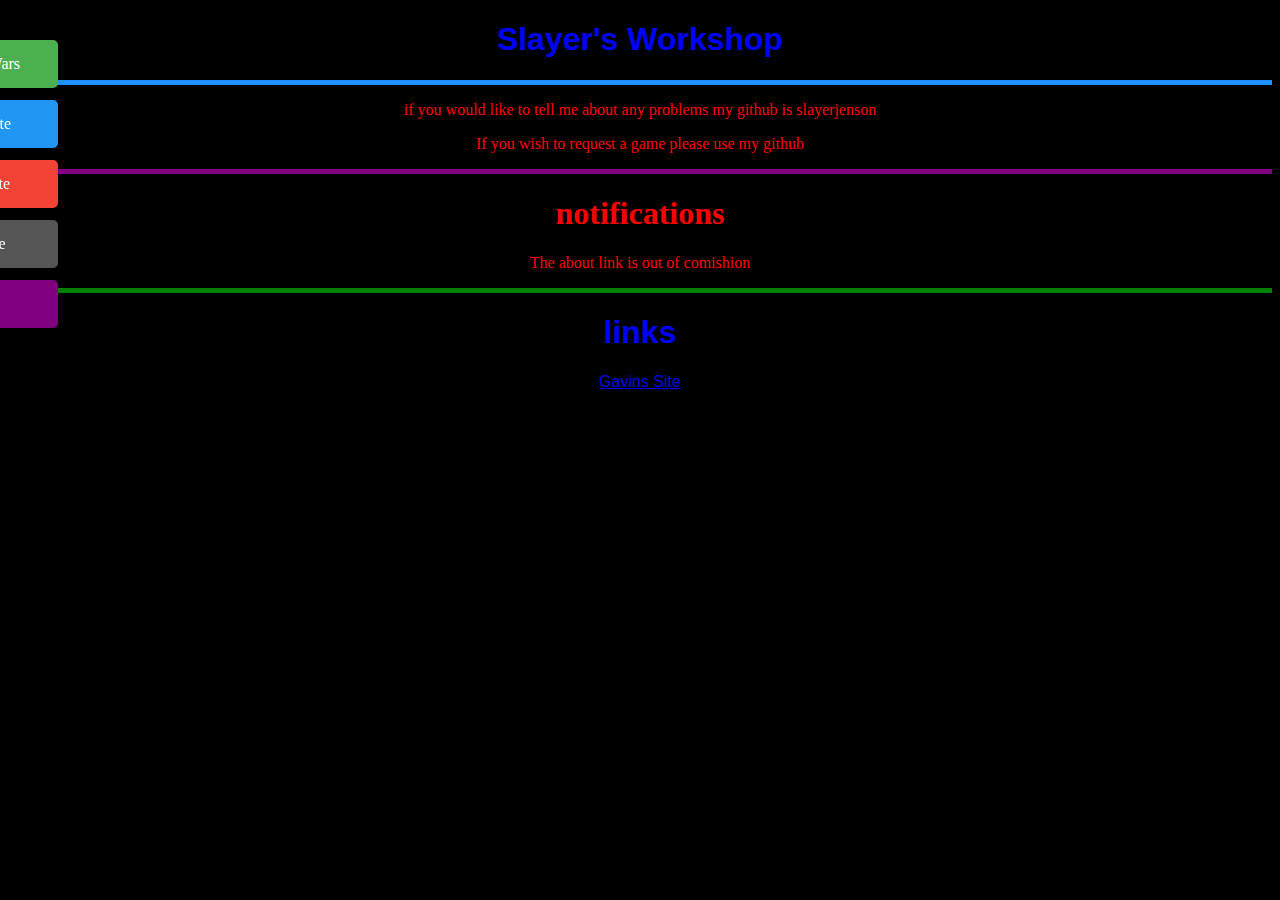
<file: index.html>
<!DOCTYPE html>
<html>
	<head>
		<script src='https://ajax.googleapis.com/ajax/libs/jquery/3.3.1/jquery.min.js'></script>
		<title>Slayer's Workshop</title>
		<meta name="viewport" content="width=device-width, initial-scale=1">
		<link rel="apple-touch-icon" sizes="180x180" href="apple-touch-icon.png">
		<link rel="icon" type="image/png" sizes="32x32" href="favicon-32x32.png">
		<link rel="icon" type="image/png" sizes="16x16" href="favicon-16x16.png">
		<link rel="manifest" href="site.webmanifest">
		<style>
		    html{
			background-color: black;
            }
			div.content0 {
				color: red;
			}
			h1 {
				color: blue;
			}
			h2 {
				color: blue;
			}
			h3 {
				color: blue;
			}
			h4 {
				color: blue;
			}
			h5 {
				color: blue;
			}
			h6 {
				color: blue;
			}
			{
			background-color: blue;
			}
			div.siteTitleWrap {
				border-bottom: 5px solid dodgerBlue;
				text-align: center;
				font-family: Arial;
			}
			div.heading {
			border-top: 5px solid green;
			text-align: center;
			font-family: Arial;
			background-color: black;
			}
			div.subsite1 {
			border-top: 5px solid dodgerBlue;
			text-align: center:
			font-family Arial;
			}
			#mySidenav a {
			position: absolute;
			left: -80px;
			transition: 0.3s;
			padding: 15px;
			width: 100px;
			text-decoration: none;
			font-size: 19x;
			color: white;
			border-radius: 0 5px 5px 0;
			}
			#mySidenav a:hover {
			left: 0;
			}
			#about {
			top: 20px;
			background-color: #4CAF50;
			}
			#mySidenav {
				position: fixed;
				top: 20px;
			}
			#blog {
			top: 80px;
			background-color: #2196F3;
			}
			#projects {
			top: 140px;
			background-color: #f44336;
			}
			#contact {
			top: 200px;
			background-color: #555
			}
			#test {
			top: 260px;
			background-color: purple;
			}
			div.notifications {
			text-align: center;
			border-top: 5px solid purple;
			}
			h1.info {
			color: red;
			}
			p.info1 {
			color:red;
			}
			div.content0 {
			text-align: center;
			}
			.center {
			display: block;
			margin-left: auto;
			margin-right: auto;
			width: 50%;
	 		</style>
	</head>
	<body>
		<div class='main'>
			<div class='siteTitleWrap'>
				<h1 class='siteTitle'>Slayer's Workshop</h1>
			</div>
			<div class='content0'>
				<p>if you would like to tell me about any problems my github is slayerjenson</p>
				<p>If you wish to request a game please use my github</p>
			</div>
			<div class='notifications'>
				<h1 class='info'>notifications</h1>
				<p class='info1'>The about link is out of comishion</p>
			</div>
			<div class='heading'>
				<h1>links</h1>
				<p><a href="https://gavinthegrate.github.io">Gavins Site</a></p>
			</div>
			<div id="mySidenav" class="sidenav">
				<a href="meme wars.html"id="about">Meme Wars</a>
				<a href="video site.html" id="blog">videos site</a>
				<a href="Game site.html"id="projects">Game Site</a>
				<a href="index.html"id="contact">Main Site</a>
				<a href="test.html"id="test">buisness</a>
			</div>
		</div>
	</body>
</html>
</file>
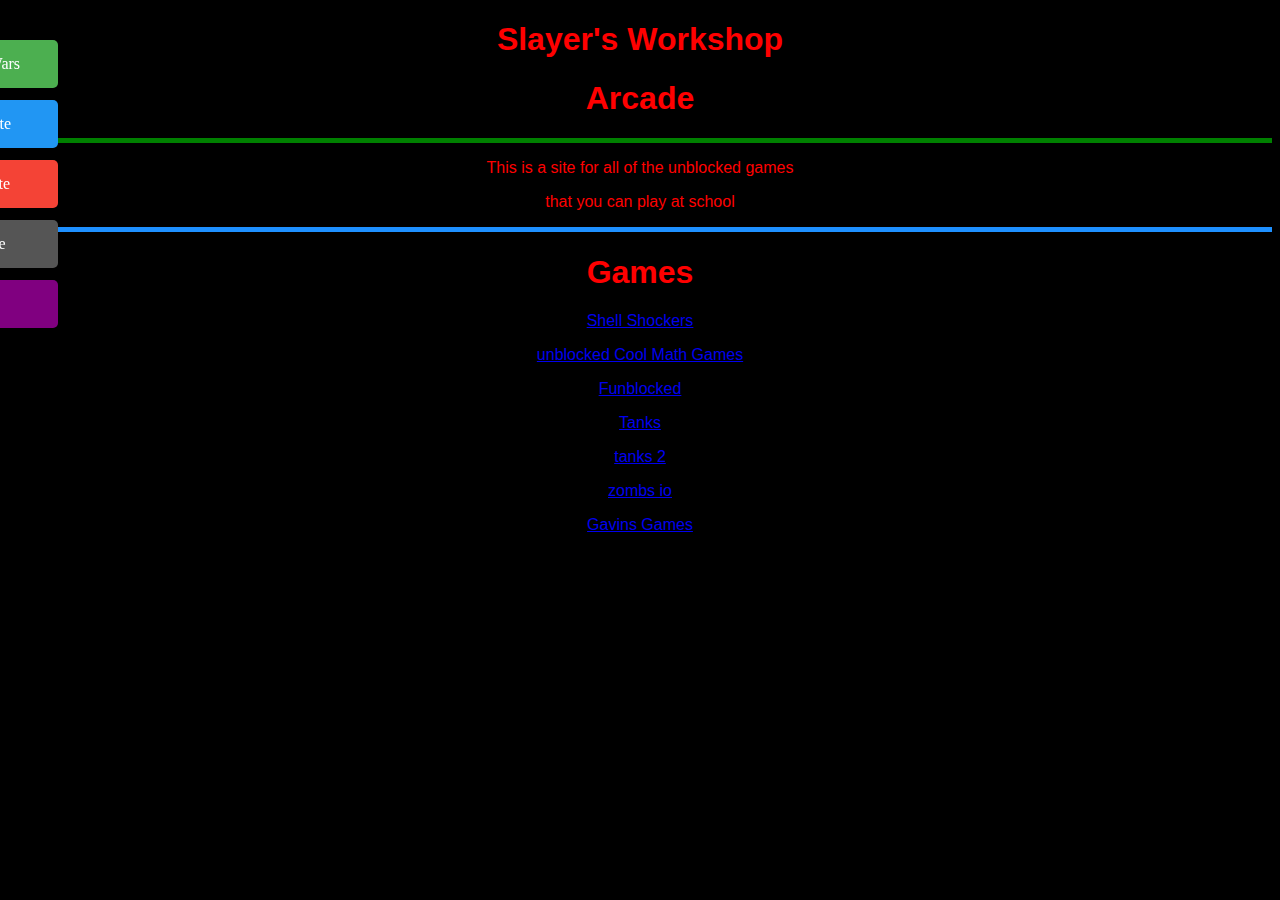
<file: Game site.html>
<!DOCTYPE html>
<html>
	<head>
		<script src='https://ajax.googleapis.com/ajax/libs/jquery/3.3.1/jquery.min.js'></script>
		<meta name="viewport" content="width=device-width, initial-scale=1">
		<link rel="apple-touch-icon" sizes="180x180" href="apple-touch-icon.png">
		<link rel="icon" type="image/png" sizes="32x32" href="favicon-32x32.png">
		<link rel="icon" type="image/png" sizes="16x16" href="favicon-16x16.png">
		<link rel="manifest" href="site.webmanifest">
		<title>Slayer's Workshop</title>
		<title>Arcade</title>
		<style>
		html{
			background-color: black;
            }
			div.content0 {
				color: red;
			}
			h1 {
				color: red;
			}
			h2 {
				color: blue;
			}
			h3 {
				color: blue;
			}
			h4 {
				color: blue;
			}
			h5 {
				color: blue;
			}
			h6 {
				color: blue;
			}
			div.siteTitleWrap {
				border-bottom: 5px solid green;
				text-align: center;
				font-family: Arial;
			}
			div.heading {
			border-top: 5px solid dodgerBlue;
			text-align: center;
			font-family: Arial;
			}
			#mySidenav a {
			position: absolute;
			left: -80px;
			transition: 0.3s;
			padding: 15px;
			width: 100px;
			text-decoration: none;
			font-size: 19x;
			color: white;
			border-radius: 0 5px 5px 0;
			}
			#mySidenav a:hover {
			left: 0;
			}
			#about {
			top: 20px;
			background-color: #4CAF50;
			}
			#blog {
			top: 80px;
			background-color: #2196F3;
			}
			#projects {
			top: 140px;
			background-color: #f44336;
			}
			#contact {
			top: 200px;
			background-color: #555
			}
			#test {
			top: 260px;
			background-color: purple;
			}
			div.content0 {
			text-align: center;
			font-family: Arial;
			font-size: 20;
			}
			div.mySidenav {
			font-size: 20;
			}
			#mySidenav {
				position: fixed;
				top: 20px;
			}
	 	</style>
	</head>
	<body>
			<div class='main'>
			<div class='siteTitleWrap'>
				<h1 class='siteTitle'>Slayer's Workshop</h1>
				<h1 class='sitetitle'>Arcade</h1>
			</div>
			<div class='content0'>
				<p>This is a site for all of the unblocked games</p>
				<p>that you can play at school</p>
			</div>
			<div class='heading'>
				<h1>Games</h1>
				<p><a href="https://www.gogy.com/games/shell-shockers">Shell Shockers</a></p>
				<p><a href="https://http://www.hoodamath.com/games/cool-math-games.html/">unblocked Cool Math Games</a></p>
				<p><a href="https://sites.google.com/site/funblockedgames3/">Funblocked</a></p>
				<p><a href="https://www.mathsisfun.com/games/tanks.html">Tanks</a></p>
				<p><a href="https://www.mathsisfun.com/games/tanks2.html">tanks 2</a></p>
				<p><a href="https://www.zombz.io">zombs io<a><p>
				<p><a href="https://www.gavinhsmith.ga/games">Gavins Games<a/><p/>
			</div>
			<div id="mySidenav" class="sidenav">
				<a href="meme wars.html"id="about">Meme Wars</a>
				<a href="video site.html" id="blog">videos site</a>
				<a href="Game site.html"id="projects">Game Site</a>
				<a href="index.html"id="contact">Main Site</a>
				<a href="test.html"id="test">buisness</a>
			</div>
			</div>
	</body>
</html>
</file>
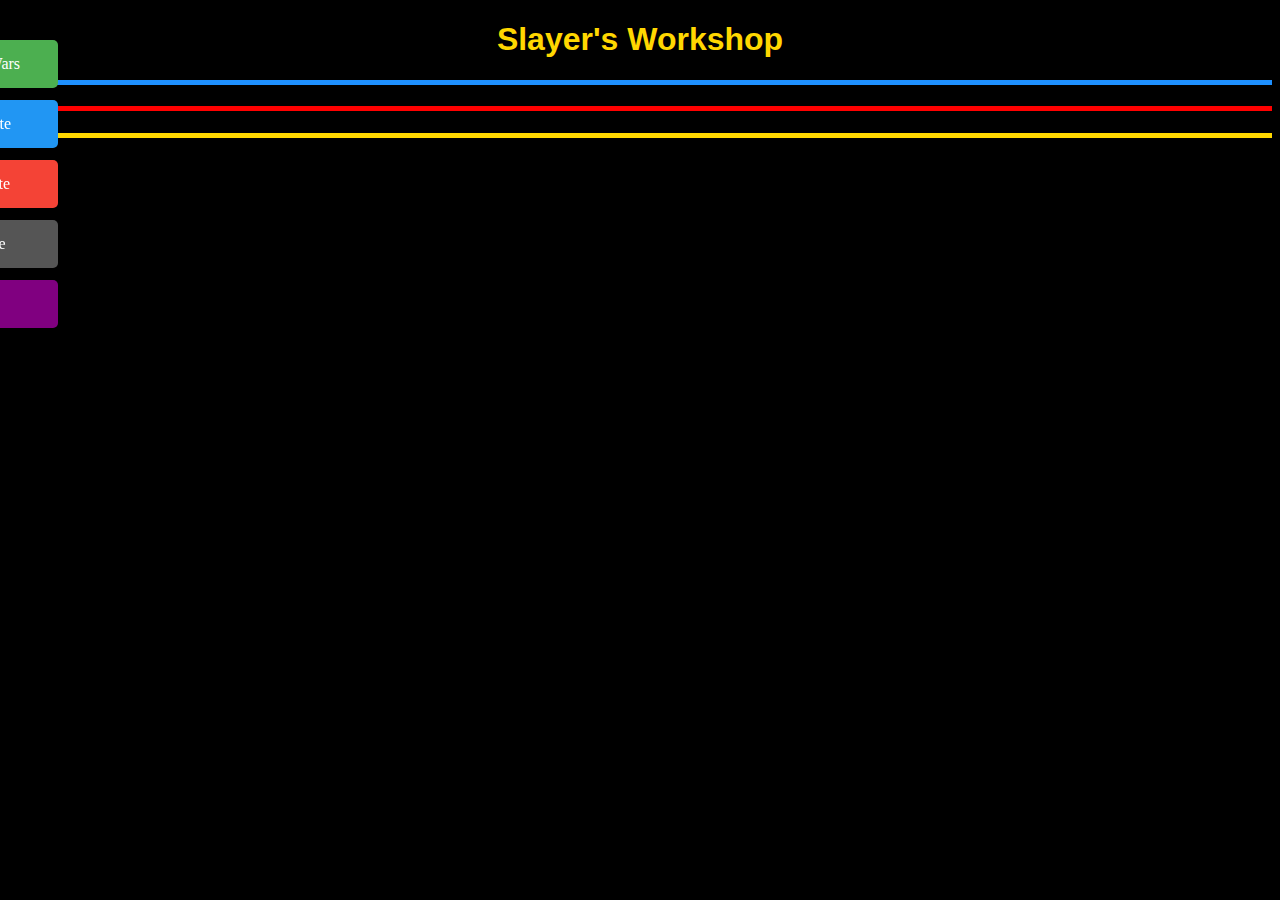
<file: meme wars.html>
<!DOCTYPE html>
<html>
	<head>
		<script src='https://ajax.googleapis.com/ajax/libs/jquery/3.3.1/jquery.min.js'></script>
		<title>Slayer's Workshop</title>
		<meta name="viewport" content="width=device-width, initial-scale=1">
		<link rel="apple-touch-icon" sizes="180x180" href="apple-touch-icon.png">
		<link rel="icon" type="image/png" sizes="32x32" href="favicon-32x32.png">
		<link rel="icon" type="image/png" sizes="16x16" href="favicon-16x16.png">
		<link rel="manifest" href="site.webmanifest">
		<style>
		html{
			background-color: black;
            }
			div.content0 {
				color: red;
			}
			h2 {
				color: blue;
			}
			h3 {
				color: blue;
			}
			h4 {
				color: blue;
			}
			h5 {
				color: blue;
			}
			h6 {
				color: blue;
			}
			div.siteTitleWrap {
			border-bottom: 5px solid dodgerBlue;
			text-align: center;
			font-family: Arial;
			color: gold;
			}
			#mySidenav {
				position: fixed;
				top: 20px;
			}
			#mySidenav a {
			position: absolute;
			left: -80px;
			transition: 0.3s;
			padding: 15px;
			width: 100px;
			text-decoration: none;
			font-size: 19x;
			color: white;
			border-radius: 0 5px 5px 0;
			}
			#mySidenav a:hover {
			left: 0;
			}
			#about {
			top: 20px;
			background-color: #4CAF50;
			}
			#blog {
			top: 80px;
			background-color: #2196F3;
			}
			#projects {
			top: 140px;
			background-color: #f44336;
			}
			#contact {
			top: 200px;
			background-color: #555
			}
			#test {	
			top: 260px;
			background-color: purple;
			}
			div.text {
			text-align: center;
			color: red;
			border-bottom: 5px solid gold;
			}
			div.points {
			text-align: center;
			font-size: 20px;
			}
			div.word {
			text-align: center;
			color: green;
			border-bottom: 5px solid red;
			}
			div.points {
			text-align: center;
			color: blue;
			}
		</style>
		<body>
			<div class='main'>
			<div class='siteTitleWrap'>
				<h1 class='siteTitle'>Slayer's Workshop</h1>
				<h1 id='part2'></h1>
			</div>
			<div class="word">
				<h1></h1>
			</div>
			<div id="text" class="text">
				<h1></h1>
				<h1></h1>
			</div>
			<div class="points">
				<p></p>
				<p></p>
				<p></p>
				<p></p>
			</div>
			<div id="mySidenav" class="sidenav">
				<a href="meme wars.html"id="about">Meme Wars</a>
				<a href="video site.html" id="blog">videos site</a>
				<a href="Game site.html"id="projects">Game Site</a>
				<a href="index.html"id="contact">Main Site</a>
				<a href="test.html"id="test">buisness</a>
			</div>
		</body>
	</head>
</html>
</file>
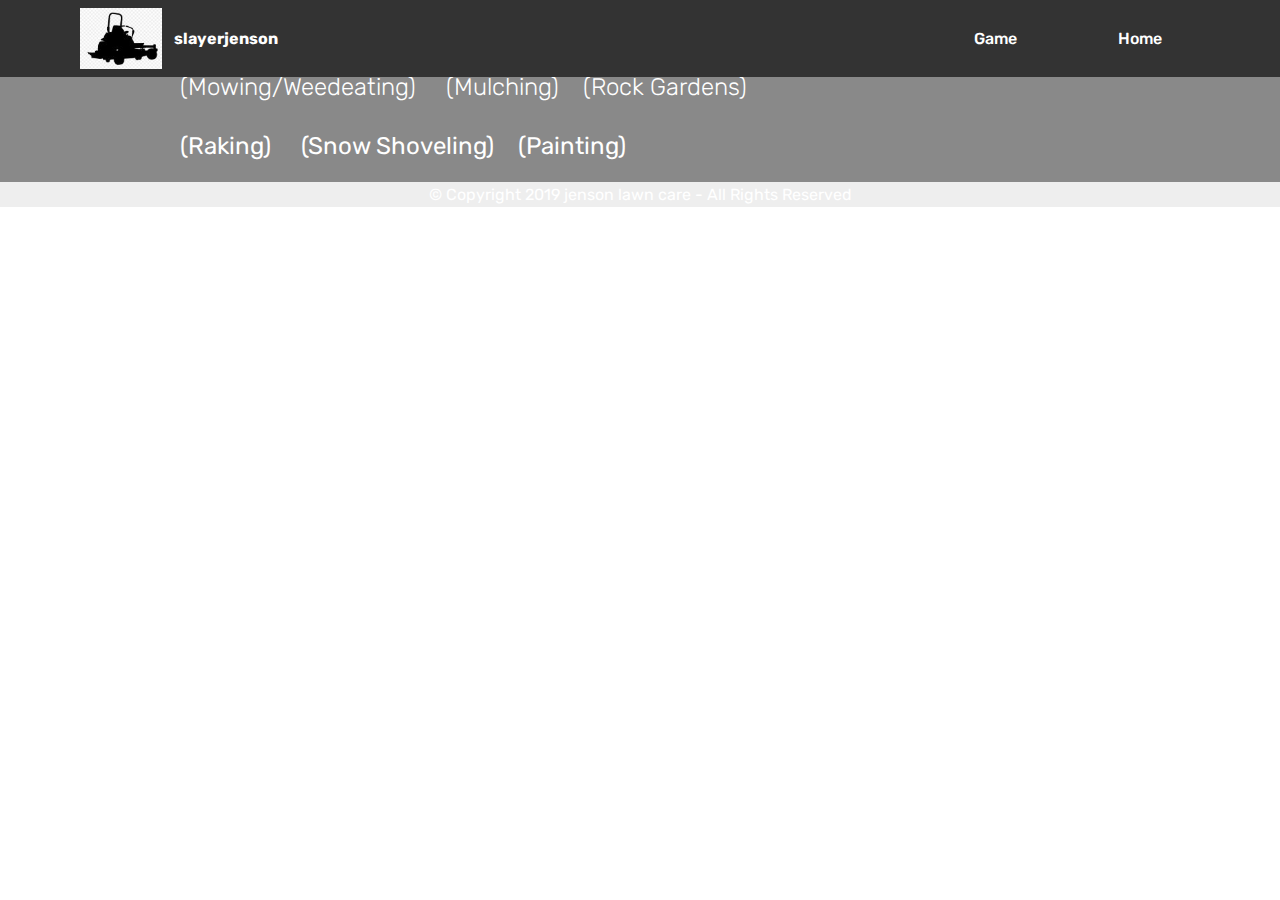
<file: page1.html>
<!DOCTYPE html>
<html  >
<head>
  <!-- Site made with Mobirise Website Builder v4.10.7, https://mobirise.com -->
  <meta charset="UTF-8">
  <meta http-equiv="X-UA-Compatible" content="IE=edge">
  <meta name="generator" content="Mobirise v4.10.7, mobirise.com">
  <meta name="viewport" content="width=device-width, initial-scale=1, minimum-scale=1">
  <link rel="shortcut icon" href="assets/images/mower-pic-122x95.jpeg" type="image/x-icon">
  <meta name="description" content="Web Builder Description">
  
  <title>subsite to test</title>
  <link rel="stylesheet" href="assets/web/assets/mobirise-icons/mobirise-icons.css">
  <link rel="stylesheet" href="assets/tether/tether.min.css">
  <link rel="stylesheet" href="assets/bootstrap/css/bootstrap.min.css">
  <link rel="stylesheet" href="assets/bootstrap/css/bootstrap-grid.min.css">
  <link rel="stylesheet" href="assets/bootstrap/css/bootstrap-reboot.min.css">
  <link rel="stylesheet" href="assets/dropdown/css/style.css">
  <link rel="stylesheet" href="assets/theme/css/style.css">
  <link rel="stylesheet" href="assets/mobirise/css/mbr-additional.css" type="text/css">
  
  
  
</head>
<body>
  <section class="menu cid-rAiFpzN32U" once="menu" id="menu1-5">

    

    <nav class="navbar navbar-expand beta-menu navbar-dropdown align-items-center navbar-fixed-top navbar-toggleable-sm">
        <button class="navbar-toggler navbar-toggler-right" type="button" data-toggle="collapse" data-target="#navbarSupportedContent" aria-controls="navbarSupportedContent" aria-expanded="false" aria-label="Toggle navigation">
            <div class="hamburger">
                <span></span>
                <span></span>
                <span></span>
                <span></span>
            </div>
        </button>
        <div class="menu-logo">
            <div class="navbar-brand">
                <span class="navbar-logo">
                    
                         <img src="assets/images/mower-pic-122x95.jpeg" alt="Mobirise" title="" style="height: 3.8rem;">
                    
                </span>
                <span class="navbar-caption-wrap"><a class="navbar-caption text-white display-4" href="https://mobirise.co">slayerjenson</a></span>
            </div>
        </div>
        <div class="collapse navbar-collapse" id="navbarSupportedContent">
            <ul class="navbar-nav nav-dropdown nav-right" data-app-modern-menu="true"><li class="nav-item"><a class="nav-link link text-white display-4" href="https://slayerjenson.github.io/Game%20site.html">&nbsp; &nbsp; &nbsp; &nbsp;</a></li><li class="nav-item"><a class="nav-link link text-white display-4" href="/Game site.html">&nbsp; &nbsp; Game &nbsp; &nbsp; &nbsp;&nbsp;</a></li><li class="nav-item"><a class="nav-link link text-white display-4" href="/">&nbsp; &nbsp; &nbsp; &nbsp; &nbsp; &nbsp; &nbsp;Home &nbsp; &nbsp; &nbsp;&nbsp;</a></li></ul>
            
        </div>
    </nav>
</section>

<section class="engine"><a href="https://mobirise.info/a">online website builder</a></section><section class="mbr-section info3 cid-rBdbfkWVFG" id="info3-d">

    

    <div class="mbr-overlay" style="opacity: 0.5; background-color: rgb(35, 35, 35);">
    </div>

    <div class="container">
        <div class="row justify-content-center">
            <div class="media-container-column title col-12 col-md-10">
                <h2 class="align-left mbr-bold mbr-white pb-3 mbr-fonts-style display-2">What we offer</h2>
                <h3 class="mbr-section-subtitle align-left mbr-light mbr-white pb-3 mbr-fonts-style display-5">(Mowing/Weedeating) &nbsp; &nbsp; (Mulching) &nbsp; &nbsp;(Rock Gardens)</h3>
                <p class="mbr-text align-left mbr-white mbr-fonts-style display-5">(Raking) &nbsp; &nbsp; (Snow Shoveling) &nbsp; &nbsp;(Painting) &nbsp; &nbsp;&nbsp;</p>
                
            </div>
        </div>
    </div>
</section>

<section once="footers" class="cid-rEehprf6a2" id="footer6-g">

    

    

    <div class="container">
        <div class="media-container-row align-center mbr-white">
            <div class="col-12">
                <p class="mbr-text mb-0 mbr-fonts-style display-7">
                    © Copyright 2019 jenson lawn care - All Rights Reserved
                </p>
            </div>
        </div>
    </div>
</section>


  <script src="assets/web/assets/jquery/jquery.min.js"></script>
  <script src="assets/popper/popper.min.js"></script>
  <script src="assets/tether/tether.min.js"></script>
  <script src="assets/bootstrap/js/bootstrap.min.js"></script>
  <script src="assets/smoothscroll/smooth-scroll.js"></script>
  <script src="assets/dropdown/js/nav-dropdown.js"></script>
  <script src="assets/dropdown/js/navbar-dropdown.js"></script>
  <script src="assets/touchswipe/jquery.touch-swipe.min.js"></script>
  <script src="assets/theme/js/script.js"></script>
  
  
</body>
</html>
</file>
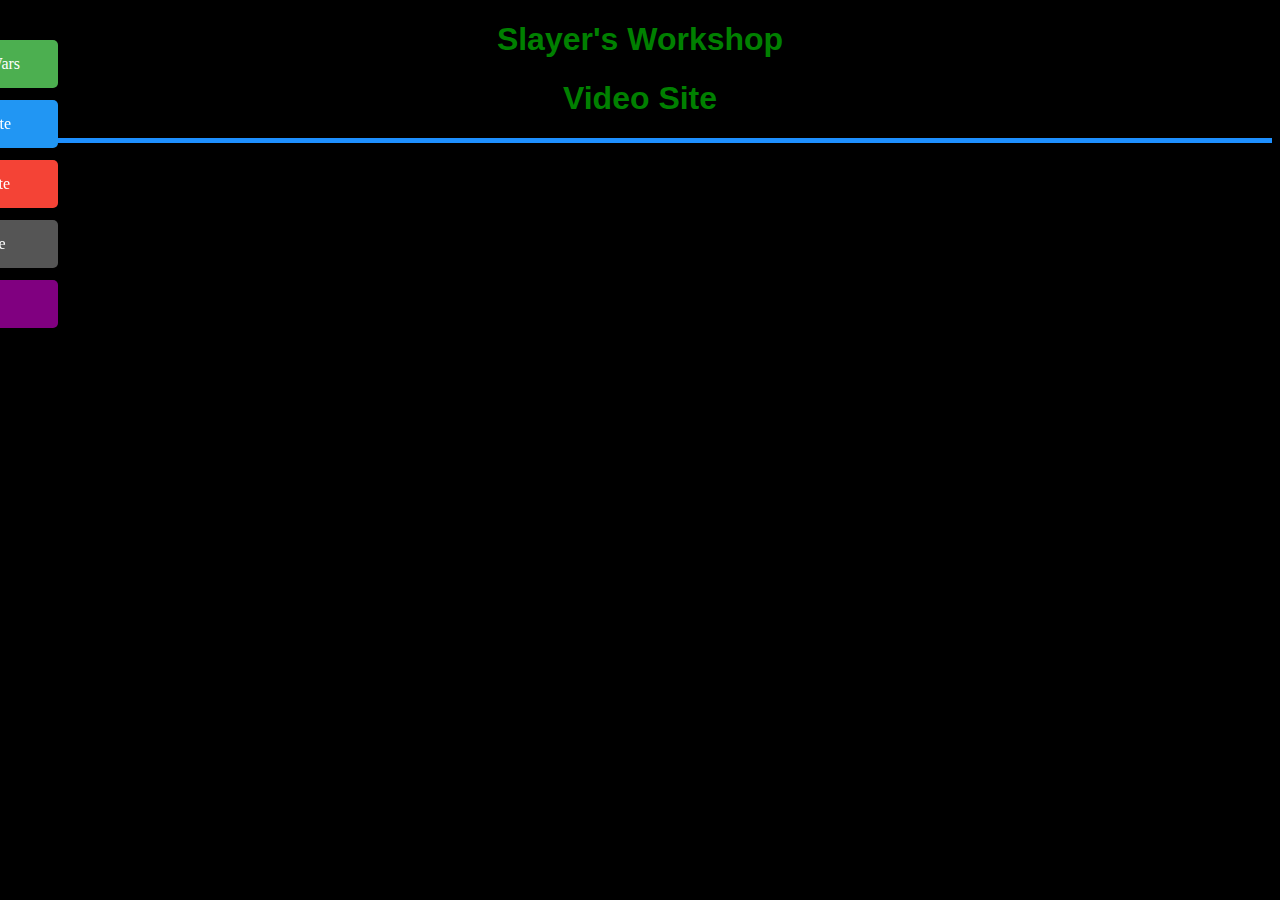
<file: video site.html>
<!DOCTYPE html>
<html>
	<head>
		<title>Slayers Workshop</title>
		<title>Video Site</title>
		<meta name="viewport" content="width=device-width, initial-scale=1">
		<link rel="apple-touch-icon" sizes="180x180" href="apple-touch-icon.png">
		<link rel="icon" type="image/png" sizes="32x32" href="favicon-32x32.png">
		<link rel="icon" type="image/png" sizes="16x16" href="favicon-16x16.png">
		<link rel="manifest" href="site.webmanifest">
		<style>
		html{
			background-color: black;
            }
			body {
			color: #000000
			}
			div.siteTitleWrap {
				border-bottom: 5px solid dodgerBlue;
			text-align: center;
			font-family: Arial;
			}
			#mySidenav {
				position: fixed;
				top: 20px;
			}
			div.siteTitleWrap {
			color: green;
			}
			#mySidenav a {
			position: absolute;
			left: -80px;
			transition: 0.3s;
			padding: 15px;
			width: 100px;
			text-decoration: none;
			font-size: 19x;
			color: white;
			border-radius: 0 5px 5px 0;
			}
			#mySidenav a:hover {
			left: 0;
			}
			#about {
			top: 20px;
			background-color: #4CAF50;
			}
			#blog {
			top: 80px;
			background-color: #2196F3;
			}
			#projects {
			top: 140px;
			background-color: #f44336;
			}
			#contact {
			top: 200px;
			background-color: #555
			}
			#test {
			top: 260px;
			background-color: purple;
			}
			div.notifications {
			text-align: center;
			border-top: 5px solid purple;
			}
			div.meme wars {
			text-align: center;
			font-family: Arial;
			}
		</style>
	</head>
		<body>
			<div class='siteTitleWrap'>
				<h1 class='siteTitle'>Slayer's Workshop</h1>
				<h1 class='siteTitle'>Video Site</h1>
			</div>
			<div>
			<>
			
			</>
			</div>
			<div id="mySidenav" class="sidenav">
				<a href="meme wars.html"id="about">Meme Wars</a>
				<a href="video site.html" id="blog">videos site</a>
				<a href="Game site.html"id="projects">Game Site</a>
				<a href="index.html"id="contact">Main Site</a>
				<a href="test.html"id="test">buisness</a>
			</div>	
		</body>
</html>
</file>
<file: assets/web/assets/mobirise-icons/mobirise-icons.css>
@font-face {
  font-family: 'MobiriseIcons';
  src:  url('mobirise-icons.eot?spat4u');
  src:  url('mobirise-icons.eot?spat4u#iefix') format('embedded-opentype'),
    url('mobirise-icons.ttf?spat4u') format('truetype'),
    url('mobirise-icons.woff?spat4u') format('woff'),
    url('mobirise-icons.svg?spat4u#MobiriseIcons') format('svg');
  font-weight: normal;
  font-style: normal;
}

[class^="mbri-"], [class*=" mbri-"] {
  /* use !important to prevent issues with browser extensions that change fonts */
  font-family: MobiriseIcons !important;
  speak: none;
  font-style: normal;
  font-weight: normal;
  font-variant: normal;
  text-transform: none;
  line-height: 1;

  /* Better Font Rendering =========== */
  -webkit-font-smoothing: antialiased;
  -moz-osx-font-smoothing: grayscale;
}

.mbri-add-submenu:before {
  content: "\e900";
}
.mbri-alert:before {
  content: "\e901";
}
.mbri-align-center:before {
  content: "\e902";
}
.mbri-align-justify:before {
  content: "\e903";
}
.mbri-align-left:before {
  content: "\e904";
}
.mbri-align-right:before {
  content: "\e905";
}
.mbri-android:before {
  content: "\e906";
}
.mbri-apple:before {
  content: "\e907";
}
.mbri-arrow-down:before {
  content: "\e908";
}
.mbri-arrow-next:before {
  content: "\e909";
}
.mbri-arrow-prev:before {
  content: "\e90a";
}
.mbri-arrow-up:before {
  content: "\e90b";
}
.mbri-bold:before {
  content: "\e90c";
}
.mbri-bookmark:before {
  content: "\e90d";
}
.mbri-bootstrap:before {
  content: "\e90e";
}
.mbri-briefcase:before {
  content: "\e90f";
}
.mbri-browse:before {
  content: "\e910";
}
.mbri-bulleted-list:before {
  content: "\e911";
}
.mbri-calendar:before {
  content: "\e912";
}
.mbri-camera:before {
  content: "\e913";
}
.mbri-cart-add:before {
  content: "\e914";
}
.mbri-cart-full:before {
  content: "\e915";
}
.mbri-cash:before {
  content: "\e916";
}
.mbri-change-style:before {
  content: "\e917";
}
.mbri-chat:before {
  content: "\e918";
}
.mbri-clock:before {
  content: "\e919";
}
.mbri-close:before {
  content: "\e91a";
}
.mbri-cloud:before {
  content: "\e91b";
}
.mbri-code:before {
  content: "\e91c";
}
.mbri-contact-form:before {
  content: "\e91d";
}
.mbri-credit-card:before {
  content: "\e91e";
}
.mbri-cursor-click:before {
  content: "\e91f";
}
.mbri-cust-feedback:before {
  content: "\e920";
}
.mbri-database:before {
  content: "\e921";
}
.mbri-delivery:before {
  content: "\e922";
}
.mbri-desktop:before {
  content: "\e923";
}
.mbri-devices:before {
  content: "\e924";
}
.mbri-down:before {
  content: "\e925";
}
.mbri-download:before {
  content: "\e989";
}
.mbri-drag-n-drop:before {
  content: "\e927";
}
.mbri-drag-n-drop2:before {
  content: "\e928";
}
.mbri-edit:before {
  content: "\e929";
}
.mbri-edit2:before {
  content: "\e92a";
}
.mbri-error:before {
  content: "\e92b";
}
.mbri-extension:before {
  content: "\e92c";
}
.mbri-features:before {
  content: "\e92d";
}
.mbri-file:before {
  content: "\e92e";
}
.mbri-flag:before {
  content: "\e92f";
}
.mbri-folder:before {
  content: "\e930";
}
.mbri-gift:before {
  content: "\e931";
}
.mbri-github:before {
  content: "\e932";
}
.mbri-globe:before {
  content: "\e933";
}
.mbri-globe-2:before {
  content: "\e934";
}
.mbri-growing-chart:before {
  content: "\e935";
}
.mbri-hearth:before {
  content: "\e936";
}
.mbri-help:before {
  content: "\e937";
}
.mbri-home:before {
  content: "\e938";
}
.mbri-hot-cup:before {
  content: "\e939";
}
.mbri-idea:before {
  content: "\e93a";
}
.mbri-image-gallery:before {
  content: "\e93b";
}
.mbri-image-slider:before {
  content: "\e93c";
}
.mbri-info:before {
  content: "\e93d";
}
.mbri-italic:before {
  content: "\e93e";
}
.mbri-key:before {
  content: "\e93f";
}
.mbri-laptop:before {
  content: "\e940";
}
.mbri-layers:before {
  content: "\e941";
}
.mbri-left-right:before {
  content: "\e942";
}
.mbri-left:before {
  content: "\e943";
}
.mbri-letter:before {
  content: "\e944";
}
.mbri-like:before {
  content: "\e945";
}
.mbri-link:before {
  content: "\e946";
}
.mbri-lock:before {
  content: "\e947";
}
.mbri-login:before {
  content: "\e948";
}
.mbri-logout:before {
  content: "\e949";
}
.mbri-magic-stick:before {
  content: "\e94a";
}
.mbri-map-pin:before {
  content: "\e94b";
}
.mbri-menu:before {
  content: "\e94c";
}
.mbri-mobile:before {
  content: "\e94d";
}
.mbri-mobile2:before {
  content: "\e94e";
}
.mbri-mobirise:before {
  content: "\e94f";
}
.mbri-more-horizontal:before {
  content: "\e950";
}
.mbri-more-vertical:before {
  content: "\e951";
}
.mbri-music:before {
  content: "\e952";
}
.mbri-new-file:before {
  content: "\e953";
}
.mbri-numbered-list:before {
  content: "\e954";
}
.mbri-opened-folder:before {
  content: "\e955";
}
.mbri-pages:before {
  content: "\e956";
}
.mbri-paper-plane:before {
  content: "\e957";
}
.mbri-paperclip:before {
  content: "\e958";
}
.mbri-photo:before {
  content: "\e959";
}
.mbri-photos:before {
  content: "\e95a";
}
.mbri-pin:before {
  content: "\e95b";
}
.mbri-play:before {
  content: "\e95c";
}
.mbri-plus:before {
  content: "\e95d";
}
.mbri-preview:before {
  content: "\e95e";
}
.mbri-print:before {
  content: "\e95f";
}
.mbri-protect:before {
  content: "\e960";
}
.mbri-question:before {
  content: "\e961";
}
.mbri-quote-left:before {
  content: "\e962";
}
.mbri-quote-right:before {
  content: "\e963";
}
.mbri-refresh:before {
  content: "\e964";
}
.mbri-responsive:before {
  content: "\e965";
}
.mbri-right:before {
  content: "\e966";
}
.mbri-rocket:before {
  content: "\e967";
}
.mbri-sad-face:before {
  content: "\e968";
}
.mbri-sale:before {
  content: "\e969";
}
.mbri-save:before {
  content: "\e96a";
}
.mbri-search:before {
  content: "\e96b";
}
.mbri-setting:before {
  content: "\e96c";
}
.mbri-setting2:before {
  content: "\e96d";
}
.mbri-setting3:before {
  content: "\e96e";
}
.mbri-share:before {
  content: "\e96f";
}
.mbri-shopping-bag:before {
  content: "\e970";
}
.mbri-shopping-basket:before {
  content: "\e971";
}
.mbri-shopping-cart:before {
  content: "\e972";
}
.mbri-sites:before {
  content: "\e973";
}
.mbri-smile-face:before {
  content: "\e974";
}
.mbri-speed:before {
  content: "\e975";
}
.mbri-star:before {
  content: "\e976";
}
.mbri-success:before {
  content: "\e977";
}
.mbri-sun:before {
  content: "\e978";
}
.mbri-sun2:before {
  content: "\e979";
}
.mbri-tablet:before {
  content: "\e97a";
}
.mbri-tablet-vertical:before {
  content: "\e97b";
}
.mbri-target:before {
  content: "\e97c";
}
.mbri-timer:before {
  content: "\e97d";
}
.mbri-to-ftp:before {
  content: "\e97e";
}
.mbri-to-local-drive:before {
  content: "\e97f";
}
.mbri-touch-swipe:before {
  content: "\e980";
}
.mbri-touch:before {
  content: "\e981";
}
.mbri-trash:before {
  content: "\e982";
}
.mbri-underline:before {
  content: "\e983";
}
.mbri-unlink:before {
  content: "\e984";
}
.mbri-unlock:before {
  content: "\e985";
}
.mbri-up-down:before {
  content: "\e986";
}
.mbri-up:before {
  content: "\e987";
}
.mbri-update:before {
  content: "\e988";
}
.mbri-upload:before {
 content: "\e926"; 
}
.mbri-user:before {
  content: "\e98a";
}
.mbri-user2:before {
  content: "\e98b";
}
.mbri-users:before {
  content: "\e98c";
}
.mbri-video:before {
  content: "\e98d";
}
.mbri-video-play:before {
  content: "\e98e";
}
.mbri-watch:before {
  content: "\e98f";
}
.mbri-website-theme:before {
  content: "\e990";
}
.mbri-wifi:before {
  content: "\e991";
}
.mbri-windows:before {
  content: "\e992";
}
.mbri-zoom-out:before {
  content: "\e993";
}
.mbri-redo:before {
  content: "\e994";
}
.mbri-undo:before {
  content: "\e995";
}
</file>
<file: assets/dropdown/css/style.css>
.navbar-dropdown {
  left: 0;
  padding: 0;
  position: absolute;
  right: 0;
  top: 0;
  transition: all 0.45s ease;
  z-index: 1030;
  background: #282828; }
  .navbar-dropdown .navbar-logo {
    margin-right: 0.8rem;
    transition: margin 0.3s ease-in-out;
    vertical-align: middle; }
    .navbar-dropdown .navbar-logo img {
      height: 3.125rem;
      transition: all 0.3s ease-in-out; }
    .navbar-dropdown .navbar-logo.mbr-iconfont {
      font-size: 3.125rem;
      line-height: 3.125rem; }
  .navbar-dropdown .navbar-caption {
    font-weight: 700;
    white-space: normal;
    vertical-align: -4px;
    line-height: 3.125rem !important; }
    .navbar-dropdown .navbar-caption, .navbar-dropdown .navbar-caption:hover {
      color: inherit;
      text-decoration: none; }
  .navbar-dropdown .mbr-iconfont + .navbar-caption {
    vertical-align: -1px; }
  .navbar-dropdown.navbar-fixed-top {
    position: fixed; }
  .navbar-dropdown .navbar-brand span {
    vertical-align: -4px; }
  .navbar-dropdown.bg-color.transparent {
    background: none; }
  .navbar-dropdown.navbar-short .navbar-brand {
    padding: 0.625rem 0; }
    .navbar-dropdown.navbar-short .navbar-brand span {
      vertical-align: -1px; }
  .navbar-dropdown.navbar-short .navbar-caption {
    line-height: 2.375rem !important;
    vertical-align: -2px; }
  .navbar-dropdown.navbar-short .navbar-logo {
    margin-right: 0.5rem; }
    .navbar-dropdown.navbar-short .navbar-logo img {
      height: 2.375rem; }
    .navbar-dropdown.navbar-short .navbar-logo.mbr-iconfont {
      font-size: 2.375rem;
      line-height: 2.375rem; }
  .navbar-dropdown.navbar-short .mbr-table-cell {
    height: 3.625rem; }
  .navbar-dropdown .navbar-close {
    left: 0.6875rem;
    position: fixed;
    top: 0.75rem;
    z-index: 1000; }
  .navbar-dropdown .hamburger-icon {
    content: "";
    display: inline-block;
    vertical-align: middle;
    width: 16px;
    -webkit-box-shadow: 0 -6px 0 1px #282828,0 0 0 1px #282828,0 6px 0 1px #282828;
    -moz-box-shadow: 0 -6px 0 1px #282828,0 0 0 1px #282828,0 6px 0 1px #282828;
    box-shadow: 0 -6px 0 1px #282828,0 0 0 1px #282828,0 6px 0 1px #282828; }

.dropdown-menu .dropdown-toggle[data-toggle="dropdown-submenu"]::after {
  border-bottom: 0.35em solid transparent;
  border-left: 0.35em solid;
  border-right: 0;
  border-top: 0.35em solid transparent;
  margin-left: 0.3rem; }

.dropdown-menu .dropdown-item:focus {
  outline: 0; }

.nav-dropdown {
  font-size: 0.75rem;
  font-weight: 500;
  height: auto !important; }
  .nav-dropdown .nav-btn {
    padding-left: 1rem; }
  .nav-dropdown .link {
    margin: .667em 1.667em;
    font-weight: 500;
    padding: 0;
    transition: color .2s ease-in-out; }
    .nav-dropdown .link.dropdown-toggle {
      margin-right: 2.583em; }
      .nav-dropdown .link.dropdown-toggle::after {
        margin-left: .25rem;
        border-top: 0.35em solid;
        border-right: 0.35em solid transparent;
        border-left: 0.35em solid transparent;
        border-bottom: 0; }
      .nav-dropdown .link.dropdown-toggle[aria-expanded="true"] {
        margin: 0;
        padding: 0.667em 3.263em  0.667em 1.667em; }
  .nav-dropdown .link::after,
  .nav-dropdown .dropdown-item::after {
    color: inherit; }
  .nav-dropdown .btn {
    font-size: 0.75rem;
    font-weight: 700;
    letter-spacing: 0;
    margin-bottom: 0;
    padding-left: 1.25rem;
    padding-right: 1.25rem; }
  .nav-dropdown .dropdown-menu {
    border-radius: 0;
    border: 0;
    left: 0;
    margin: 0;
    padding-bottom: 1.25rem;
    padding-top: 1.25rem;
    position: relative; }
  .nav-dropdown .dropdown-submenu {
    margin-left: 0.125rem;
    top: 0; }
  .nav-dropdown .dropdown-item {
    font-weight: 500;
    line-height: 2;
    padding: 0.3846em 4.615em 0.3846em 1.5385em;
    position: relative;
    transition: color .2s ease-in-out, background-color .2s ease-in-out; }
    .nav-dropdown .dropdown-item::after {
      margin-top: -0.3077em;
      position: absolute;
      right: 1.1538em;
      top: 50%; }
    .nav-dropdown .dropdown-item:focus, .nav-dropdown .dropdown-item:hover {
      background: none; }

@media (max-width: 767px) {
  .nav-dropdown.navbar-toggleable-sm {
    bottom: 0;
    display: none;
    left: 0;
    overflow-x: hidden;
    position: fixed;
    top: 0;
    transform: translateX(-100%);
    -ms-transform: translateX(-100%);
    -webkit-transform: translateX(-100%);
    width: 18.75rem;
    z-index: 999; } }
.nav-dropdown.navbar-toggleable-xl {
  bottom: 0;
  display: none;
  left: 0;
  overflow-x: hidden;
  position: fixed;
  top: 0;
  transform: translateX(-100%);
  -ms-transform: translateX(-100%);
  -webkit-transform: translateX(-100%);
  width: 18.75rem;
  z-index: 999; }

.nav-dropdown-sm {
  display: block !important;
  overflow-x: hidden;
  overflow: auto;
  padding-top: 3.875rem; }
  .nav-dropdown-sm::after {
    content: "";
    display: block;
    height: 3rem;
    width: 100%; }
  .nav-dropdown-sm.collapse.in ~ .navbar-close {
    display: block !important; }
  .nav-dropdown-sm.collapsing, .nav-dropdown-sm.collapse.in {
    transform: translateX(0);
    -ms-transform: translateX(0);
    -webkit-transform: translateX(0);
    transition: all 0.25s ease-out;
    -webkit-transition: all 0.25s ease-out;
    background: #282828; }
  .nav-dropdown-sm.collapsing[aria-expanded="false"] {
    transform: translateX(-100%);
    -ms-transform: translateX(-100%);
    -webkit-transform: translateX(-100%); }
  .nav-dropdown-sm .nav-item {
    display: block;
    margin-left: 0 !important;
    padding-left: 0; }
  .nav-dropdown-sm .link,
  .nav-dropdown-sm .dropdown-item {
    border-top: 1px dotted rgba(255, 255, 255, 0.1);
    font-size: 0.8125rem;
    line-height: 1.6;
    margin: 0 !important;
    padding: 0.875rem 2.4rem 0.875rem 1.5625rem !important;
    position: relative;
    white-space: normal; }
    .nav-dropdown-sm .link:focus, .nav-dropdown-sm .link:hover,
    .nav-dropdown-sm .dropdown-item:focus,
    .nav-dropdown-sm .dropdown-item:hover {
      background: rgba(0, 0, 0, 0.2) !important;
      color: #c0a375; }
  .nav-dropdown-sm .nav-btn {
    position: relative;
    padding: 1.5625rem 1.5625rem 0 1.5625rem; }
    .nav-dropdown-sm .nav-btn::before {
      border-top: 1px dotted rgba(255, 255, 255, 0.1);
      content: "";
      left: 0;
      position: absolute;
      top: 0;
      width: 100%; }
    .nav-dropdown-sm .nav-btn + .nav-btn {
      padding-top: 0.625rem; }
      .nav-dropdown-sm .nav-btn + .nav-btn::before {
        display: none; }
  .nav-dropdown-sm .btn {
    padding: 0.625rem 0; }
  .nav-dropdown-sm .dropdown-toggle[data-toggle="dropdown-submenu"]::after {
    margin-left: .25rem;
    border-top: 0.35em solid;
    border-right: 0.35em solid transparent;
    border-left: 0.35em solid transparent;
    border-bottom: 0; }
  .nav-dropdown-sm .dropdown-toggle[data-toggle="dropdown-submenu"][aria-expanded="true"]::after {
    border-top: 0;
    border-right: 0.35em solid transparent;
    border-left: 0.35em solid transparent;
    border-bottom: 0.35em solid; }
  .nav-dropdown-sm .dropdown-menu {
    margin: 0;
    padding: 0;
    position: relative;
    top: 0;
    left: 0;
    width: 100%;
    border: 0;
    float: none;
    border-radius: 0;
    background: none; }
  .nav-dropdown-sm .dropdown-submenu {
    left: 100%;
    margin-left: 0.125rem;
    margin-top: -1.25rem;
    top: 0; }

.navbar-toggleable-sm .nav-dropdown .dropdown-menu {
  position: absolute; }

.navbar-toggleable-sm .nav-dropdown .dropdown-submenu {
  left: 100%;
  margin-left: 0.125rem;
  margin-top: -1.25rem;
  top: 0; }

.navbar-toggleable-sm.opened .nav-dropdown .dropdown-menu {
  position: relative; }

.navbar-toggleable-sm.opened .nav-dropdown .dropdown-submenu {
  left: 0;
  margin-left: 00rem;
  margin-top: 0rem;
  top: 0; }

.is-builder .nav-dropdown.collapsing {
  transition: none !important; }

/*# sourceMappingURL=style.css.map */
</file>
<file: assets/theme/css/style.css>
/*!
 * Mobirise v4 theme (https://mobirise.com/)
 * Copyright 2017 Mobirise
 */
section {
  background-color: #eeeeee;
}

section,
.container,
.container-fluid {
  position: relative;
  word-wrap: break-word;
}

a.mbr-iconfont:hover {
  text-decoration: none;
}

.article .lead p, .article .lead ul, .article .lead ol, .article .lead pre, .article .lead blockquote {
  margin-bottom: 0;
}

a {
  font-style: normal;
  font-weight: 400;
  cursor: pointer;
}

a, a:hover {
  text-decoration: none;
}

figure {
  margin-bottom: 0;
}

body {
  color: #232323;
}

h1, h2, h3, h4, h5, h6,
.h1, .h2, .h3, .h4, .h5, .h6,
.display-1, .display-2, .display-3, .display-4 {
  line-height: 1;
  word-break: break-word;
  word-wrap: break-word;
}

b, strong {
  font-weight: bold;
}

blockquote {
  padding: 10px 0 10px 20px;
  position: relative;
  border-left: 2px solid;
  border-color: #ff3366;
}

input:-webkit-autofill, input:-webkit-autofill:hover, input:-webkit-autofill:focus, input:-webkit-autofill:active {
  transition-delay: 9999s;
  transition-property: background-color, color;
}

textarea[type="hidden"] {
  display: none;
}

body {
  position: relative;
}

section {
  background-position: 50% 50%;
  background-repeat: no-repeat;
  background-size: cover;
}

section .mbr-background-video,
section .mbr-background-video-preview {
  position: absolute;
  bottom: 0;
  left: 0;
  right: 0;
  top: 0;
}

.hidden {
  visibility: hidden;
}

.mbr-z-index20 {
  z-index: 20;
}

/*! Base colors */
.mbr-white {
  color: #ffffff;
}

.mbr-black {
  color: #000000;
}

.mbr-bg-white {
  background-color: #ffffff;
}

.mbr-bg-black {
  background-color: #000000;
}

/*! Text-aligns */
.align-left {
  text-align: left;
}

.align-center {
  text-align: center;
}

.align-right {
  text-align: right;
}

@media (max-width: 767px) {
  .align-left, .align-center, .align-right, .mbr-section-btn, .mbr-section-title {
    text-align: center;
  }
}

/*! Font-weight  */
.mbr-light {
  font-weight: 300;
}

.mbr-regular {
  font-weight: 400;
}

.mbr-semibold {
  font-weight: 500;
}

.mbr-bold {
  font-weight: 700;
}

/*! Media  */
.media-size-item {
  -webkit-flex: 1 1 auto;
  -moz-flex: 1 1 auto;
  -ms-flex: 1 1 auto;
  -o-flex: 1 1 auto;
  flex: 1 1 auto;
}

.media-content {
  -webkit-flex-basis: 100%;
  flex-basis: 100%;
}

.media-container-row {
  display: -ms-flexbox;
  display: -webkit-flex;
  display: flex;
  -webkit-flex-direction: row;
  -ms-flex-direction: row;
  flex-direction: row;
  -webkit-flex-wrap: wrap;
  -ms-flex-wrap: wrap;
  flex-wrap: wrap;
  -webkit-justify-content: center;
  -ms-flex-pack: center;
  justify-content: center;
  -webkit-align-content: center;
  -ms-flex-line-pack: center;
  align-content: center;
  -webkit-align-items: start;
  -ms-flex-align: start;
  align-items: start;
}

.media-container-row .media-size-item {
  width: 400px;
}

.media-container-column {
  display: -ms-flexbox;
  display: -webkit-flex;
  display: flex;
  -webkit-flex-direction: column;
  -ms-flex-direction: column;
  flex-direction: column;
  -webkit-flex-wrap: wrap;
  -ms-flex-wrap: wrap;
  flex-wrap: wrap;
  -webkit-justify-content: center;
  -ms-flex-pack: center;
  justify-content: center;
  -webkit-align-content: center;
  -ms-flex-line-pack: center;
  align-content: center;
  -webkit-align-items: stretch;
  -ms-flex-align: stretch;
  align-items: stretch;
}

.media-container-column > * {
  width: 100%;
}

@media (min-width: 992px) {
  .media-container-row {
    -webkit-flex-wrap: nowrap;
    -ms-flex-wrap: nowrap;
    flex-wrap: nowrap;
  }
}

figure {
  overflow: hidden;
}

figure[mbr-media-size] {
  transition: width 0.1s;
}

.mbr-figure img, .mbr-figure iframe {
  display: block;
  width: 100%;
}

.card {
  background-color: transparent;
  border: none;
}

.card-box {
  width: 100%;
}

.card-img {
  text-align: center;
  flex-shrink: 0;
  -webkit-flex-shrink: 0;
}

.media {
  max-width: 100%;
  margin: 0 auto;
}

.mbr-figure {
  -ms-flex-item-align: center;
  -ms-grid-row-align: center;
  -webkit-align-self: center;
  align-self: center;
}

.media-container > div {
  max-width: 100%;
}

.mbr-figure img, .card-img img {
  width: 100%;
}

@media (max-width: 991px) {
  .media-size-item {
    width: auto !important;
  }
  .media {
    width: auto;
  }
  .mbr-figure {
    width: 100% !important;
  }
}

/*! Buttons */
.mbr-section-btn {
  margin-left: -.25rem;
  margin-right: -.25rem;
  font-size: 0;
}

nav .mbr-section-btn {
  margin-left: 0rem;
  margin-right: 0rem;
}

/*! Btn icon margin */
.btn .mbr-iconfont, .btn.btn-sm .mbr-iconfont {
  cursor: pointer;
  margin-right: 0.5rem;
}

.btn.btn-md .mbr-iconfont, .btn.btn-md .mbr-iconfont {
  margin-right: 0.8rem;
}

.mbr-regular {
  font-weight: 400;
}

.mbr-semibold {
  font-weight: 500;
}

.mbr-bold {
  font-weight: 700;
}

[type="submit"] {
  -webkit-appearance: none;
}

/*! Full-screen */
.mbr-fullscreen .mbr-overlay {
  min-height: 100vh;
}

.mbr-fullscreen {
  display: flex;
  display: -webkit-flex;
  display: -moz-flex;
  display: -ms-flex;
  display: -o-flex;
  align-items: center;
  -webkit-align-items: center;
  min-height: 100vh;
  padding-top: 3rem;
  padding-bottom: 3rem;
}

/*! Map */
.map {
  height: 25rem;
  position: relative;
}

.map iframe {
  width: 100%;
  height: 100%;
}

/* Form */
.form-asterisk {
  font-family: initial;
  position: absolute;
  top: -2px;
  font-weight: normal;
}

/*! Scroll to top arrow */
.mbr-arrow-up {
  bottom: 25px;
  right: 90px;
  position: fixed;
  text-align: right;
  z-index: 5000;
  color: #ffffff;
  font-size: 32px;
  transform: rotate(180deg);
  -webkit-transform: rotate(180deg);
}

.mbr-arrow-up a {
  background: rgba(0, 0, 0, 0.2);
  border-radius: 3px;
  color: #fff;
  display: inline-block;
  height: 60px;
  width: 60px;
  outline-style: none !important;
  position: relative;
  text-decoration: none;
  transition: all .3s ease-in-out;
  cursor: pointer;
  text-align: center;
}

.mbr-arrow-up a:hover {
  background-color: rgba(0, 0, 0, 0.4);
}

.mbr-arrow-up a i {
  line-height: 60px;
}

.mbr-arrow-up-icon {
  display: block;
  color: #fff;
}

.mbr-arrow-up-icon::before {
  content: "\203a";
  display: inline-block;
  font-family: serif;
  font-size: 32px;
  line-height: 1;
  font-style: normal;
  position: relative;
  top: 6px;
  left: -4px;
  -webkit-transform: rotate(-90deg);
  transform: rotate(-90deg);
}

/*! Arrow Down */
.mbr-arrow {
  position: absolute;
  bottom: 45px;
  left: 50%;
  width: 60px;
  height: 60px;
  cursor: pointer;
  background-color: rgba(80, 80, 80, 0.5);
  border-radius: 50%;
  -webkit-transform: translateX(-50%);
  transform: translateX(-50%);
}

.mbr-arrow > a {
  display: inline-block;
  text-decoration: none;
  outline-style: none;
  -webkit-animation: arrowdown 1.7s ease-in-out infinite;
  animation: arrowdown 1.7s ease-in-out infinite;
}

.mbr-arrow > a > i {
  position: absolute;
  top: -2px;
  left: 15px;
  font-size: 2rem;
}

@keyframes arrowdown {
  0% {
    transform: translateY(0px);
    -webkit-transform: translateY(0px);
  }
  50% {
    transform: translateY(-5px);
    -webkit-transform: translateY(-5px);
  }
  100% {
    transform: translateY(0px);
    -webkit-transform: translateY(0px);
  }
}

@-webkit-keyframes arrowdown {
  0% {
    transform: translateY(0px);
    -webkit-transform: translateY(0px);
  }
  50% {
    transform: translateY(-5px);
    -webkit-transform: translateY(-5px);
  }
  100% {
    transform: translateY(0px);
    -webkit-transform: translateY(0px);
  }
}

@media (max-width: 500px) {
  .mbr-arrow-up {
    left: 50%;
    right: auto;
    transform: translateX(-50%) rotate(180deg);
    -webkit-transform: translateX(-50%) rotate(180deg);
  }
}

/*Gradients animation*/
@keyframes gradient-animation {
  from {
    background-position: 0% 100%;
    animation-timing-function: ease-in-out;
  }
  to {
    background-position: 100% 0%;
    animation-timing-function: ease-in-out;
  }
}

@-webkit-keyframes gradient-animation {
  from {
    background-position: 0% 100%;
    animation-timing-function: ease-in-out;
  }
  to {
    background-position: 100% 0%;
    animation-timing-function: ease-in-out;
  }
}

.bg-gradient {
  background-size: 200% 200%;
  animation: gradient-animation 5s infinite alternate;
  -webkit-animation: gradient-animation 5s infinite alternate;
}

.menu .navbar-brand {
  display: -webkit-flex;
}

.menu .navbar-brand span {
  display: flex;
  display: -webkit-flex;
}

.menu .navbar-brand .navbar-caption-wrap {
  display: -webkit-flex;
}

.menu .navbar-brand .navbar-logo img {
  display: -webkit-flex;
}

@media (min-width: 768px) and (max-width: 1023px) {
  .menu .navbar-toggleable-sm .navbar-nav {
    display: -webkit-box;
    display: -webkit-flex;
    display: -ms-flexbox;
  }
}

@media (max-width: 1023px) {
  .menu .navbar-collapse {
    max-height: 93.5vh;
  }
  .menu .navbar-collapse.show {
    overflow: auto;
  }
}

@media (min-width: 1024px) {
  .menu .navbar-nav.nav-dropdown {
    display: -webkit-flex;
  }
  .menu .navbar-toggleable-sm .navbar-collapse {
    display: -webkit-flex !important;
  }
  .menu .collapsed .navbar-collapse {
    max-height: 93.5vh;
  }
  .menu .collapsed .navbar-collapse.show {
    overflow: auto;
  }
}

@media (max-width: 767px) {
  .menu .navbar-collapse {
    max-height: 80vh;
  }
}

.navbar {
  display: -webkit-flex;
  -webkit-flex-wrap: wrap;
  -webkit-align-items: center;
  -webkit-justify-content: space-between;
}

.navbar-collapse {
  -webkit-flex-basis: 100%;
  -webkit-flex-grow: 1;
  -webkit-align-items: center;
}

.nav-dropdown .link {
  padding: .667em 1.667em !important;
  margin: 0 !important;
}

.nav {
  display: -webkit-flex;
  -webkit-flex-wrap: wrap;
}

.row {
  display: -webkit-flex;
  -webkit-flex-wrap: wrap;
}

.justify-content-center {
  -webkit-justify-content: center;
}

.form-inline {
  display: -webkit-flex;
  -webkit-flex-flow: row wrap;
  -webkit-align-items: center;
}

.card-wrapper {
  -webkit-flex: 1;
}

.carousel-control {
  z-index: 10;
  display: -webkit-flex;
  -webkit-align-items: center;
  -webkit-justify-content: center;
}

.carousel-controls {
  display: -webkit-flex;
}

.media {
  display: -webkit-flex;
}

.form-group:focus {
  outline: none;
}

.jq-selectbox__select {
  padding: 1.07em .5em;
  position: absolute;
  top: 0;
  left: 0;
  width: 100%;
}

.jq-selectbox__dropdown {
  position: absolute;
  top: 100% !important;
  left: 0 !important;
  width: 100% !important;
}

.jq-selectbox__trigger-arrow {
  transform: translateY(-50%);
}

.jq-selectbox li {
  padding: 1.07em .5em;
}

input[type="range"] {
  padding-left: 0 !important;
  padding-right: 0 !important;
}

.modal-dialog, .modal-content {
  height: 100%;
}

.modal-dialog .carousel-inner {
  height: 100%;
  height: -webkit-fill-available;
  height: fill-available;
}

.carousel-item {
  text-align: center;
}

.carousel-item img {
  margin: auto;
}
.engine {
	position: absolute;
	text-indent: -2400px;
	text-align: center;
	padding: 0;
	top: 0;
	left: -2400px;
}
</file>
<file: assets/mobirise/css/mbr-additional.css>
@import url(https://fonts.googleapis.com/css?family=Rubik:300,300i,400,400i,500,500i,700,700i,900,900i);





body {
  font-style: normal;
  line-height: 1.5;
}
.mbr-section-title {
  font-style: normal;
  line-height: 1.2;
}
.mbr-section-subtitle {
  line-height: 1.3;
}
.mbr-text {
  font-style: normal;
  line-height: 1.6;
}
.display-1 {
  font-family: 'Rubik', sans-serif;
  font-size: 4.25rem;
}
.display-1 > .mbr-iconfont {
  font-size: 6.8rem;
}
.display-2 {
  font-family: 'Rubik', sans-serif;
  font-size: 3rem;
}
.display-2 > .mbr-iconfont {
  font-size: 4.8rem;
}
.display-4 {
  font-family: 'Rubik', sans-serif;
  font-size: 1rem;
}
.display-4 > .mbr-iconfont {
  font-size: 1.6rem;
}
.display-5 {
  font-family: 'Rubik', sans-serif;
  font-size: 1.5rem;
}
.display-5 > .mbr-iconfont {
  font-size: 2.4rem;
}
.display-7 {
  font-family: 'Rubik', sans-serif;
  font-size: 1rem;
}
.display-7 > .mbr-iconfont {
  font-size: 1.6rem;
}
/* ---- Fluid typography for mobile devices ---- */
/* 1.4 - font scale ratio ( bootstrap == 1.42857 ) */
/* 100vw - current viewport width */
/* (48 - 20)  48 == 48rem == 768px, 20 == 20rem == 320px(minimal supported viewport) */
/* 0.65 - min scale variable, may vary */
@media (max-width: 768px) {
  .display-1 {
    font-size: 3.4rem;
    font-size: calc( 2.1374999999999997rem + (4.25 - 2.1374999999999997) * ((100vw - 20rem) / (48 - 20)));
    line-height: calc( 1.4 * (2.1374999999999997rem + (4.25 - 2.1374999999999997) * ((100vw - 20rem) / (48 - 20))));
  }
  .display-2 {
    font-size: 2.4rem;
    font-size: calc( 1.7rem + (3 - 1.7) * ((100vw - 20rem) / (48 - 20)));
    line-height: calc( 1.4 * (1.7rem + (3 - 1.7) * ((100vw - 20rem) / (48 - 20))));
  }
  .display-4 {
    font-size: 0.8rem;
    font-size: calc( 1rem + (1 - 1) * ((100vw - 20rem) / (48 - 20)));
    line-height: calc( 1.4 * (1rem + (1 - 1) * ((100vw - 20rem) / (48 - 20))));
  }
  .display-5 {
    font-size: 1.2rem;
    font-size: calc( 1.175rem + (1.5 - 1.175) * ((100vw - 20rem) / (48 - 20)));
    line-height: calc( 1.4 * (1.175rem + (1.5 - 1.175) * ((100vw - 20rem) / (48 - 20))));
  }
}
/* Buttons */
.btn {
  font-weight: 500;
  border-width: 2px;
  font-style: normal;
  letter-spacing: 1px;
  margin: .4rem .8rem;
  white-space: normal;
  -webkit-transition: all 0.3s ease-in-out;
  -moz-transition: all 0.3s ease-in-out;
  transition: all 0.3s ease-in-out;
  display: inline-flex;
  align-items: center;
  justify-content: center;
  word-break: break-word;
  -webkit-align-items: center;
  -webkit-justify-content: center;
  display: -webkit-inline-flex;
  padding: 1rem 3rem;
  border-radius: 3px;
}
.btn-sm {
  font-weight: 500;
  letter-spacing: 1px;
  -webkit-transition: all 0.3s ease-in-out;
  -moz-transition: all 0.3s ease-in-out;
  transition: all 0.3s ease-in-out;
  padding: 0.6rem 1.5rem;
  border-radius: 3px;
}
.btn-md {
  font-weight: 500;
  letter-spacing: 1px;
  margin: .4rem .8rem !important;
  -webkit-transition: all 0.3s ease-in-out;
  -moz-transition: all 0.3s ease-in-out;
  transition: all 0.3s ease-in-out;
  padding: 1rem 3rem;
  border-radius: 3px;
}
.btn-lg {
  font-weight: 500;
  letter-spacing: 1px;
  margin: .4rem .8rem !important;
  -webkit-transition: all 0.3s ease-in-out;
  -moz-transition: all 0.3s ease-in-out;
  transition: all 0.3s ease-in-out;
  padding: 1.2rem 3.2rem;
  border-radius: 3px;
}
.bg-primary {
  background-color: #149dcc !important;
}
.bg-success {
  background-color: #f7ed4a !important;
}
.bg-info {
  background-color: #82786e !important;
}
.bg-warning {
  background-color: #879a9f !important;
}
.bg-danger {
  background-color: #b1a374 !important;
}
.btn-primary,
.btn-primary:active {
  background-color: #149dcc !important;
  border-color: #149dcc !important;
  color: #ffffff !important;
}
.btn-primary:hover,
.btn-primary:focus,
.btn-primary.focus,
.btn-primary.active {
  color: #ffffff !important;
  background-color: #0d6786 !important;
  border-color: #0d6786 !important;
}
.btn-primary.disabled,
.btn-primary:disabled {
  color: #ffffff !important;
  background-color: #0d6786 !important;
  border-color: #0d6786 !important;
}
.btn-secondary,
.btn-secondary:active {
  background-color: #ff3366 !important;
  border-color: #ff3366 !important;
  color: #ffffff !important;
}
.btn-secondary:hover,
.btn-secondary:focus,
.btn-secondary.focus,
.btn-secondary.active {
  color: #ffffff !important;
  background-color: #e50039 !important;
  border-color: #e50039 !important;
}
.btn-secondary.disabled,
.btn-secondary:disabled {
  color: #ffffff !important;
  background-color: #e50039 !important;
  border-color: #e50039 !important;
}
.btn-info,
.btn-info:active {
  background-color: #82786e !important;
  border-color: #82786e !important;
  color: #ffffff !important;
}
.btn-info:hover,
.btn-info:focus,
.btn-info.focus,
.btn-info.active {
  color: #ffffff !important;
  background-color: #59524b !important;
  border-color: #59524b !important;
}
.btn-info.disabled,
.btn-info:disabled {
  color: #ffffff !important;
  background-color: #59524b !important;
  border-color: #59524b !important;
}
.btn-success,
.btn-success:active {
  background-color: #f7ed4a !important;
  border-color: #f7ed4a !important;
  color: #3f3c03 !important;
}
.btn-success:hover,
.btn-success:focus,
.btn-success.focus,
.btn-success.active {
  color: #3f3c03 !important;
  background-color: #eadd0a !important;
  border-color: #eadd0a !important;
}
.btn-success.disabled,
.btn-success:disabled {
  color: #3f3c03 !important;
  background-color: #eadd0a !important;
  border-color: #eadd0a !important;
}
.btn-warning,
.btn-warning:active {
  background-color: #879a9f !important;
  border-color: #879a9f !important;
  color: #ffffff !important;
}
.btn-warning:hover,
.btn-warning:focus,
.btn-warning.focus,
.btn-warning.active {
  color: #ffffff !important;
  background-color: #617479 !important;
  border-color: #617479 !important;
}
.btn-warning.disabled,
.btn-warning:disabled {
  color: #ffffff !important;
  background-color: #617479 !important;
  border-color: #617479 !important;
}
.btn-danger,
.btn-danger:active {
  background-color: #b1a374 !important;
  border-color: #b1a374 !important;
  color: #ffffff !important;
}
.btn-danger:hover,
.btn-danger:focus,
.btn-danger.focus,
.btn-danger.active {
  color: #ffffff !important;
  background-color: #8b7d4e !important;
  border-color: #8b7d4e !important;
}
.btn-danger.disabled,
.btn-danger:disabled {
  color: #ffffff !important;
  background-color: #8b7d4e !important;
  border-color: #8b7d4e !important;
}
.btn-white {
  color: #333333 !important;
}
.btn-white,
.btn-white:active {
  background-color: #ffffff !important;
  border-color: #ffffff !important;
  color: #808080 !important;
}
.btn-white:hover,
.btn-white:focus,
.btn-white.focus,
.btn-white.active {
  color: #808080 !important;
  background-color: #d9d9d9 !important;
  border-color: #d9d9d9 !important;
}
.btn-white.disabled,
.btn-white:disabled {
  color: #808080 !important;
  background-color: #d9d9d9 !important;
  border-color: #d9d9d9 !important;
}
.btn-black,
.btn-black:active {
  background-color: #333333 !important;
  border-color: #333333 !important;
  color: #ffffff !important;
}
.btn-black:hover,
.btn-black:focus,
.btn-black.focus,
.btn-black.active {
  color: #ffffff !important;
  background-color: #0d0d0d !important;
  border-color: #0d0d0d !important;
}
.btn-black.disabled,
.btn-black:disabled {
  color: #ffffff !important;
  background-color: #0d0d0d !important;
  border-color: #0d0d0d !important;
}
.btn-primary-outline,
.btn-primary-outline:active {
  background: none;
  border-color: #0b566f;
  color: #0b566f;
}
.btn-primary-outline:hover,
.btn-primary-outline:focus,
.btn-primary-outline.focus,
.btn-primary-outline.active {
  color: #ffffff;
  background-color: #149dcc;
  border-color: #149dcc;
}
.btn-primary-outline.disabled,
.btn-primary-outline:disabled {
  color: #ffffff !important;
  background-color: #149dcc !important;
  border-color: #149dcc !important;
}
.btn-secondary-outline,
.btn-secondary-outline:active {
  background: none;
  border-color: #cc0033;
  color: #cc0033;
}
.btn-secondary-outline:hover,
.btn-secondary-outline:focus,
.btn-secondary-outline.focus,
.btn-secondary-outline.active {
  color: #ffffff;
  background-color: #ff3366;
  border-color: #ff3366;
}
.btn-secondary-outline.disabled,
.btn-secondary-outline:disabled {
  color: #ffffff !important;
  background-color: #ff3366 !important;
  border-color: #ff3366 !important;
}
.btn-info-outline,
.btn-info-outline:active {
  background: none;
  border-color: #4b453f;
  color: #4b453f;
}
.btn-info-outline:hover,
.btn-info-outline:focus,
.btn-info-outline.focus,
.btn-info-outline.active {
  color: #ffffff;
  background-color: #82786e;
  border-color: #82786e;
}
.btn-info-outline.disabled,
.btn-info-outline:disabled {
  color: #ffffff !important;
  background-color: #82786e !important;
  border-color: #82786e !important;
}
.btn-success-outline,
.btn-success-outline:active {
  background: none;
  border-color: #d2c609;
  color: #d2c609;
}
.btn-success-outline:hover,
.btn-success-outline:focus,
.btn-success-outline.focus,
.btn-success-outline.active {
  color: #3f3c03;
  background-color: #f7ed4a;
  border-color: #f7ed4a;
}
.btn-success-outline.disabled,
.btn-success-outline:disabled {
  color: #3f3c03 !important;
  background-color: #f7ed4a !important;
  border-color: #f7ed4a !important;
}
.btn-warning-outline,
.btn-warning-outline:active {
  background: none;
  border-color: #55666b;
  color: #55666b;
}
.btn-warning-outline:hover,
.btn-warning-outline:focus,
.btn-warning-outline.focus,
.btn-warning-outline.active {
  color: #ffffff;
  background-color: #879a9f;
  border-color: #879a9f;
}
.btn-warning-outline.disabled,
.btn-warning-outline:disabled {
  color: #ffffff !important;
  background-color: #879a9f !important;
  border-color: #879a9f !important;
}
.btn-danger-outline,
.btn-danger-outline:active {
  background: none;
  border-color: #7a6e45;
  color: #7a6e45;
}
.btn-danger-outline:hover,
.btn-danger-outline:focus,
.btn-danger-outline.focus,
.btn-danger-outline.active {
  color: #ffffff;
  background-color: #b1a374;
  border-color: #b1a374;
}
.btn-danger-outline.disabled,
.btn-danger-outline:disabled {
  color: #ffffff !important;
  background-color: #b1a374 !important;
  border-color: #b1a374 !important;
}
.btn-black-outline,
.btn-black-outline:active {
  background: none;
  border-color: #000000;
  color: #000000;
}
.btn-black-outline:hover,
.btn-black-outline:focus,
.btn-black-outline.focus,
.btn-black-outline.active {
  color: #ffffff;
  background-color: #333333;
  border-color: #333333;
}
.btn-black-outline.disabled,
.btn-black-outline:disabled {
  color: #ffffff !important;
  background-color: #333333 !important;
  border-color: #333333 !important;
}
.btn-white-outline,
.btn-white-outline:active,
.btn-white-outline.active {
  background: none;
  border-color: #ffffff;
  color: #ffffff;
}
.btn-white-outline:hover,
.btn-white-outline:focus,
.btn-white-outline.focus {
  color: #333333;
  background-color: #ffffff;
  border-color: #ffffff;
}
.text-primary {
  color: #149dcc !important;
}
.text-secondary {
  color: #ff3366 !important;
}
.text-success {
  color: #f7ed4a !important;
}
.text-info {
  color: #82786e !important;
}
.text-warning {
  color: #879a9f !important;
}
.text-danger {
  color: #b1a374 !important;
}
.text-white {
  color: #ffffff !important;
}
.text-black {
  color: #000000 !important;
}
a.text-primary:hover,
a.text-primary:focus {
  color: #0b566f !important;
}
a.text-secondary:hover,
a.text-secondary:focus {
  color: #cc0033 !important;
}
a.text-success:hover,
a.text-success:focus {
  color: #d2c609 !important;
}
a.text-info:hover,
a.text-info:focus {
  color: #4b453f !important;
}
a.text-warning:hover,
a.text-warning:focus {
  color: #55666b !important;
}
a.text-danger:hover,
a.text-danger:focus {
  color: #7a6e45 !important;
}
a.text-white:hover,
a.text-white:focus {
  color: #b3b3b3 !important;
}
a.text-black:hover,
a.text-black:focus {
  color: #4d4d4d !important;
}
.alert-success {
  background-color: #70c770;
}
.alert-info {
  background-color: #82786e;
}
.alert-warning {
  background-color: #879a9f;
}
.alert-danger {
  background-color: #b1a374;
}
.mbr-section-btn a.btn:not(.btn-form) {
  border-radius: 100px;
}
.mbr-section-btn a.btn:not(.btn-form):hover,
.mbr-section-btn a.btn:not(.btn-form):focus {
  box-shadow: none !important;
}
.mbr-section-btn a.btn:not(.btn-form):hover,
.mbr-section-btn a.btn:not(.btn-form):focus {
  box-shadow: 0 10px 40px 0 rgba(0, 0, 0, 0.2) !important;
  -webkit-box-shadow: 0 10px 40px 0 rgba(0, 0, 0, 0.2) !important;
}
.mbr-gallery-filter li a {
  border-radius: 100px !important;
}
.mbr-gallery-filter li.active .btn {
  background-color: #149dcc;
  border-color: #149dcc;
  color: #ffffff;
}
.mbr-gallery-filter li.active .btn:focus {
  box-shadow: none;
}
.nav-tabs .nav-link {
  border-radius: 100px !important;
}
.btn-form {
  border-radius: 0;
}
.btn-form:hover {
  cursor: pointer;
}
a,
a:hover {
  color: #149dcc;
}
.mbr-plan-header.bg-primary .mbr-plan-subtitle,
.mbr-plan-header.bg-primary .mbr-plan-price-desc {
  color: #b4e6f8;
}
.mbr-plan-header.bg-success .mbr-plan-subtitle,
.mbr-plan-header.bg-success .mbr-plan-price-desc {
  color: #ffffff;
}
.mbr-plan-header.bg-info .mbr-plan-subtitle,
.mbr-plan-header.bg-info .mbr-plan-price-desc {
  color: #beb8b2;
}
.mbr-plan-header.bg-warning .mbr-plan-subtitle,
.mbr-plan-header.bg-warning .mbr-plan-price-desc {
  color: #ced6d8;
}
.mbr-plan-header.bg-danger .mbr-plan-subtitle,
.mbr-plan-header.bg-danger .mbr-plan-price-desc {
  color: #dfd9c6;
}
/* Scroll to top button*/
.scrollToTop_wraper {
  display: none;
}
#scrollToTop a i:before {
  content: '';
  position: absolute;
  height: 40%;
  top: 25%;
  background: #fff;
  width: 2px;
  left: calc(50% - 1px);
}
#scrollToTop a i:after {
  content: '';
  position: absolute;
  display: block;
  border-top: 2px solid #fff;
  border-right: 2px solid #fff;
  width: 40%;
  height: 40%;
  left: 30%;
  bottom: 30%;
  transform: rotate(135deg);
  -webkit-transform: rotate(135deg);
}
/* Others*/
.note-check a[data-value=Rubik] {
  font-style: normal;
}
.mbr-arrow a {
  color: #ffffff;
}
@media (max-width: 767px) {
  .mbr-arrow {
    display: none;
  }
}
.form-control-label {
  position: relative;
  cursor: pointer;
  margin-bottom: .357em;
  padding: 0;
}
.alert {
  color: #ffffff;
  border-radius: 0;
  border: 0;
  font-size: .875rem;
  line-height: 1.5;
  margin-bottom: 1.875rem;
  padding: 1.25rem;
  position: relative;
}
.alert.alert-form::after {
  background-color: inherit;
  bottom: -7px;
  content: "";
  display: block;
  height: 14px;
  left: 50%;
  margin-left: -7px;
  position: absolute;
  transform: rotate(45deg);
  width: 14px;
  -webkit-transform: rotate(45deg);
}
.form-control {
  background-color: #f5f5f5;
  box-shadow: none;
  color: #565656;
  font-family: 'Rubik', sans-serif;
  font-size: 1rem;
  line-height: 1.43;
  min-height: 3.5em;
  padding: 1.07em .5em;
}
.form-control > .mbr-iconfont {
  font-size: 1.6rem;
}
.form-control,
.form-control:focus {
  border: 1px solid #e8e8e8;
}
.form-active .form-control:invalid {
  border-color: red;
}
.mbr-overlay {
  background-color: #000;
  bottom: 0;
  left: 0;
  opacity: .5;
  position: absolute;
  right: 0;
  top: 0;
  z-index: 0;
  pointer-events: none;
}
blockquote {
  font-style: italic;
  padding: 10px 0 10px 20px;
  font-size: 1.09rem;
  position: relative;
  border-color: #149dcc;
  border-width: 3px;
}
ul,
ol,
pre,
blockquote {
  margin-bottom: 2.3125rem;
}
pre {
  background: #f4f4f4;
  padding: 10px 24px;
  white-space: pre-wrap;
}
.inactive {
  -webkit-user-select: none;
  -moz-user-select: none;
  -ms-user-select: none;
  user-select: none;
  pointer-events: none;
  -webkit-user-drag: none;
  user-drag: none;
}
.mbr-section__comments .row {
  justify-content: center;
  -webkit-justify-content: center;
}
/* Forms */
.mbr-form .btn {
  margin: .4rem 0;
}
.mbr-form .input-group-btn a.btn {
  border-radius: 100px !important;
}
.mbr-form .input-group-btn a.btn:hover {
  box-shadow: 0 10px 40px 0 rgba(0, 0, 0, 0.2);
}
.mbr-form .input-group-btn button[type="submit"] {
  border-radius: 100px !important;
  padding: 1rem 3rem;
}
.mbr-form .input-group-btn button[type="submit"]:hover {
  box-shadow: 0 10px 40px 0 rgba(0, 0, 0, 0.2);
}
.form2 .form-control {
  border-top-left-radius: 100px;
  border-bottom-left-radius: 100px;
}
.form2 .input-group-btn a.btn {
  border-top-left-radius: 0 !important;
  border-bottom-left-radius: 0 !important;
}
.form2 .input-group-btn button[type="submit"] {
  border-top-left-radius: 0 !important;
  border-bottom-left-radius: 0 !important;
}
.form3 input[type="email"] {
  border-radius: 100px !important;
}
@media (max-width: 349px) {
  .form2 input[type="email"] {
    border-radius: 100px !important;
  }
  .form2 .input-group-btn a.btn {
    border-radius: 100px !important;
  }
  .form2 .input-group-btn button[type="submit"] {
    border-radius: 100px !important;
  }
}
@media (max-width: 767px) {
  .btn {
    font-size: .75rem !important;
  }
  .btn .mbr-iconfont {
    font-size: 1rem !important;
  }
}
/* Social block */
.btn-social {
  font-size: 20px;
  border-radius: 50%;
  padding: 0;
  width: 44px;
  height: 44px;
  line-height: 44px;
  text-align: center;
  position: relative;
  border: 2px solid #c0a375;
  border-color: #149dcc;
  color: #232323;
  cursor: pointer;
}
.btn-social i {
  top: 0;
  line-height: 44px;
  width: 44px;
}
.btn-social:hover {
  color: #fff;
  background: #149dcc;
}
.btn-social + .btn {
  margin-left: .1rem;
}
/* Footer */
.mbr-footer-content li::before,
.mbr-footer .mbr-contacts li::before {
  background: #149dcc;
}
.mbr-footer-content li a:hover,
.mbr-footer .mbr-contacts li a:hover {
  color: #149dcc;
}
.footer3 input[type="email"],
.footer4 input[type="email"] {
  border-radius: 100px !important;
}
.footer3 .input-group-btn a.btn,
.footer4 .input-group-btn a.btn {
  border-radius: 100px !important;
}
.footer3 .input-group-btn button[type="submit"],
.footer4 .input-group-btn button[type="submit"] {
  border-radius: 100px !important;
}
/* Headers*/
.header13 .form-inline input[type="email"],
.header14 .form-inline input[type="email"] {
  border-radius: 100px;
}
.header13 .form-inline input[type="text"],
.header14 .form-inline input[type="text"] {
  border-radius: 100px;
}
.header13 .form-inline input[type="tel"],
.header14 .form-inline input[type="tel"] {
  border-radius: 100px;
}
.header13 .form-inline a.btn,
.header14 .form-inline a.btn {
  border-radius: 100px;
}
.header13 .form-inline button,
.header14 .form-inline button {
  border-radius: 100px !important;
}
.offset-1 {
  margin-left: 8.33333%;
}
.offset-2 {
  margin-left: 16.66667%;
}
.offset-3 {
  margin-left: 25%;
}
.offset-4 {
  margin-left: 33.33333%;
}
.offset-5 {
  margin-left: 41.66667%;
}
.offset-6 {
  margin-left: 50%;
}
.offset-7 {
  margin-left: 58.33333%;
}
.offset-8 {
  margin-left: 66.66667%;
}
.offset-9 {
  margin-left: 75%;
}
.offset-10 {
  margin-left: 83.33333%;
}
.offset-11 {
  margin-left: 91.66667%;
}
@media (min-width: 576px) {
  .offset-sm-0 {
    margin-left: 0%;
  }
  .offset-sm-1 {
    margin-left: 8.33333%;
  }
  .offset-sm-2 {
    margin-left: 16.66667%;
  }
  .offset-sm-3 {
    margin-left: 25%;
  }
  .offset-sm-4 {
    margin-left: 33.33333%;
  }
  .offset-sm-5 {
    margin-left: 41.66667%;
  }
  .offset-sm-6 {
    margin-left: 50%;
  }
  .offset-sm-7 {
    margin-left: 58.33333%;
  }
  .offset-sm-8 {
    margin-left: 66.66667%;
  }
  .offset-sm-9 {
    margin-left: 75%;
  }
  .offset-sm-10 {
    margin-left: 83.33333%;
  }
  .offset-sm-11 {
    margin-left: 91.66667%;
  }
}
@media (min-width: 768px) {
  .offset-md-0 {
    margin-left: 0%;
  }
  .offset-md-1 {
    margin-left: 8.33333%;
  }
  .offset-md-2 {
    margin-left: 16.66667%;
  }
  .offset-md-3 {
    margin-left: 25%;
  }
  .offset-md-4 {
    margin-left: 33.33333%;
  }
  .offset-md-5 {
    margin-left: 41.66667%;
  }
  .offset-md-6 {
    margin-left: 50%;
  }
  .offset-md-7 {
    margin-left: 58.33333%;
  }
  .offset-md-8 {
    margin-left: 66.66667%;
  }
  .offset-md-9 {
    margin-left: 75%;
  }
  .offset-md-10 {
    margin-left: 83.33333%;
  }
  .offset-md-11 {
    margin-left: 91.66667%;
  }
}
@media (min-width: 992px) {
  .offset-lg-0 {
    margin-left: 0%;
  }
  .offset-lg-1 {
    margin-left: 8.33333%;
  }
  .offset-lg-2 {
    margin-left: 16.66667%;
  }
  .offset-lg-3 {
    margin-left: 25%;
  }
  .offset-lg-4 {
    margin-left: 33.33333%;
  }
  .offset-lg-5 {
    margin-left: 41.66667%;
  }
  .offset-lg-6 {
    margin-left: 50%;
  }
  .offset-lg-7 {
    margin-left: 58.33333%;
  }
  .offset-lg-8 {
    margin-left: 66.66667%;
  }
  .offset-lg-9 {
    margin-left: 75%;
  }
  .offset-lg-10 {
    margin-left: 83.33333%;
  }
  .offset-lg-11 {
    margin-left: 91.66667%;
  }
}
@media (min-width: 1200px) {
  .offset-xl-0 {
    margin-left: 0%;
  }
  .offset-xl-1 {
    margin-left: 8.33333%;
  }
  .offset-xl-2 {
    margin-left: 16.66667%;
  }
  .offset-xl-3 {
    margin-left: 25%;
  }
  .offset-xl-4 {
    margin-left: 33.33333%;
  }
  .offset-xl-5 {
    margin-left: 41.66667%;
  }
  .offset-xl-6 {
    margin-left: 50%;
  }
  .offset-xl-7 {
    margin-left: 58.33333%;
  }
  .offset-xl-8 {
    margin-left: 66.66667%;
  }
  .offset-xl-9 {
    margin-left: 75%;
  }
  .offset-xl-10 {
    margin-left: 83.33333%;
  }
  .offset-xl-11 {
    margin-left: 91.66667%;
  }
}
.navbar-toggler {
  -webkit-align-self: flex-start;
  -ms-flex-item-align: start;
  align-self: flex-start;
  padding: 0.25rem 0.75rem;
  font-size: 1.25rem;
  line-height: 1;
  background: transparent;
  border: 1px solid transparent;
  -webkit-border-radius: 0.25rem;
  border-radius: 0.25rem;
}
.navbar-toggler:focus,
.navbar-toggler:hover {
  text-decoration: none;
}
.navbar-toggler-icon {
  display: inline-block;
  width: 1.5em;
  height: 1.5em;
  vertical-align: middle;
  content: "";
  background: no-repeat center center;
  -webkit-background-size: 100% 100%;
  -o-background-size: 100% 100%;
  background-size: 100% 100%;
}
.navbar-toggler-left {
  position: absolute;
  left: 1rem;
}
.navbar-toggler-right {
  position: absolute;
  right: 1rem;
}
@media (max-width: 575px) {
  .navbar-toggleable .navbar-nav .dropdown-menu {
    position: static;
    float: none;
  }
  .navbar-toggleable > .container {
    padding-right: 0;
    padding-left: 0;
  }
}
@media (min-width: 576px) {
  .navbar-toggleable {
    -webkit-box-orient: horizontal;
    -webkit-box-direction: normal;
    -webkit-flex-direction: row;
    -ms-flex-direction: row;
    flex-direction: row;
    -webkit-flex-wrap: nowrap;
    -ms-flex-wrap: nowrap;
    flex-wrap: nowrap;
    -webkit-box-align: center;
    -webkit-align-items: center;
    -ms-flex-align: center;
    align-items: center;
  }
  .navbar-toggleable .navbar-nav {
    -webkit-box-orient: horizontal;
    -webkit-box-direction: normal;
    -webkit-flex-direction: row;
    -ms-flex-direction: row;
    flex-direction: row;
  }
  .navbar-toggleable .navbar-nav .nav-link {
    padding-right: .5rem;
    padding-left: .5rem;
  }
  .navbar-toggleable > .container {
    display: -webkit-box;
    display: -webkit-flex;
    display: -ms-flexbox;
    display: flex;
    -webkit-flex-wrap: nowrap;
    -ms-flex-wrap: nowrap;
    flex-wrap: nowrap;
    -webkit-box-align: center;
    -webkit-align-items: center;
    -ms-flex-align: center;
    align-items: center;
  }
  .navbar-toggleable .navbar-collapse {
    display: -webkit-box !important;
    display: -webkit-flex !important;
    display: -ms-flexbox !important;
    display: flex !important;
    width: 100%;
  }
  .navbar-toggleable .navbar-toggler {
    display: none;
  }
}
@media (max-width: 767px) {
  .navbar-toggleable-sm .navbar-nav .dropdown-menu {
    position: static;
    float: none;
  }
  .navbar-toggleable-sm > .container {
    padding-right: 0;
    padding-left: 0;
  }
}
@media (min-width: 768px) {
  .navbar-toggleable-sm {
    -webkit-box-orient: horizontal;
    -webkit-box-direction: normal;
    -webkit-flex-direction: row;
    -ms-flex-direction: row;
    flex-direction: row;
    -webkit-flex-wrap: nowrap;
    -ms-flex-wrap: nowrap;
    flex-wrap: nowrap;
    -webkit-box-align: center;
    -webkit-align-items: center;
    -ms-flex-align: center;
    align-items: center;
  }
  .navbar-toggleable-sm .navbar-nav {
    -webkit-box-orient: horizontal;
    -webkit-box-direction: normal;
    -webkit-flex-direction: row;
    -ms-flex-direction: row;
    flex-direction: row;
  }
  .navbar-toggleable-sm .navbar-nav .nav-link {
    padding-right: .5rem;
    padding-left: .5rem;
  }
  .navbar-toggleable-sm > .container {
    display: -webkit-box;
    display: -webkit-flex;
    display: -ms-flexbox;
    display: flex;
    -webkit-flex-wrap: nowrap;
    -ms-flex-wrap: nowrap;
    flex-wrap: nowrap;
    -webkit-box-align: center;
    -webkit-align-items: center;
    -ms-flex-align: center;
    align-items: center;
  }
  .navbar-toggleable-sm .navbar-collapse {
    display: none;
    width: 100%;
  }
  .navbar-toggleable-sm .navbar-toggler {
    display: none;
  }
}
@media (max-width: 1023px) {
  .navbar-toggleable-md .navbar-nav .dropdown-menu {
    position: static;
    float: none;
  }
  .navbar-toggleable-md > .container {
    padding-right: 0;
    padding-left: 0;
  }
}
@media (min-width: 1024px) {
  .navbar-toggleable-md {
    -webkit-box-orient: horizontal;
    -webkit-box-direction: normal;
    -webkit-flex-direction: row;
    -ms-flex-direction: row;
    flex-direction: row;
    -webkit-flex-wrap: nowrap;
    -ms-flex-wrap: nowrap;
    flex-wrap: nowrap;
    -webkit-box-align: center;
    -webkit-align-items: center;
    -ms-flex-align: center;
    align-items: center;
  }
  .navbar-toggleable-md .navbar-nav {
    -webkit-box-orient: horizontal;
    -webkit-box-direction: normal;
    -webkit-flex-direction: row;
    -ms-flex-direction: row;
    flex-direction: row;
  }
  .navbar-toggleable-md .navbar-nav .nav-link {
    padding-right: .5rem;
    padding-left: .5rem;
  }
  .navbar-toggleable-md > .container {
    display: -webkit-box;
    display: -webkit-flex;
    display: -ms-flexbox;
    display: flex;
    -webkit-flex-wrap: nowrap;
    -ms-flex-wrap: nowrap;
    flex-wrap: nowrap;
    -webkit-box-align: center;
    -webkit-align-items: center;
    -ms-flex-align: center;
    align-items: center;
  }
  .navbar-toggleable-md .navbar-collapse {
    display: -webkit-box !important;
    display: -webkit-flex !important;
    display: -ms-flexbox !important;
    display: flex !important;
    width: 100%;
  }
  .navbar-toggleable-md .navbar-toggler {
    display: none;
  }
}
@media (max-width: 1199px) {
  .navbar-toggleable-lg .navbar-nav .dropdown-menu {
    position: static;
    float: none;
  }
  .navbar-toggleable-lg > .container {
    padding-right: 0;
    padding-left: 0;
  }
}
@media (min-width: 1200px) {
  .navbar-toggleable-lg {
    -webkit-box-orient: horizontal;
    -webkit-box-direction: normal;
    -webkit-flex-direction: row;
    -ms-flex-direction: row;
    flex-direction: row;
    -webkit-flex-wrap: nowrap;
    -ms-flex-wrap: nowrap;
    flex-wrap: nowrap;
    -webkit-box-align: center;
    -webkit-align-items: center;
    -ms-flex-align: center;
    align-items: center;
  }
  .navbar-toggleable-lg .navbar-nav {
    -webkit-box-orient: horizontal;
    -webkit-box-direction: normal;
    -webkit-flex-direction: row;
    -ms-flex-direction: row;
    flex-direction: row;
  }
  .navbar-toggleable-lg .navbar-nav .nav-link {
    padding-right: .5rem;
    padding-left: .5rem;
  }
  .navbar-toggleable-lg > .container {
    display: -webkit-box;
    display: -webkit-flex;
    display: -ms-flexbox;
    display: flex;
    -webkit-flex-wrap: nowrap;
    -ms-flex-wrap: nowrap;
    flex-wrap: nowrap;
    -webkit-box-align: center;
    -webkit-align-items: center;
    -ms-flex-align: center;
    align-items: center;
  }
  .navbar-toggleable-lg .navbar-collapse {
    display: -webkit-box !important;
    display: -webkit-flex !important;
    display: -ms-flexbox !important;
    display: flex !important;
    width: 100%;
  }
  .navbar-toggleable-lg .navbar-toggler {
    display: none;
  }
}
.navbar-toggleable-xl {
  -webkit-box-orient: horizontal;
  -webkit-box-direction: normal;
  -webkit-flex-direction: row;
  -ms-flex-direction: row;
  flex-direction: row;
  -webkit-flex-wrap: nowrap;
  -ms-flex-wrap: nowrap;
  flex-wrap: nowrap;
  -webkit-box-align: center;
  -webkit-align-items: center;
  -ms-flex-align: center;
  align-items: center;
}
.navbar-toggleable-xl .navbar-nav .dropdown-menu {
  position: static;
  float: none;
}
.navbar-toggleable-xl > .container {
  padding-right: 0;
  padding-left: 0;
}
.navbar-toggleable-xl .navbar-nav {
  -webkit-box-orient: horizontal;
  -webkit-box-direction: normal;
  -webkit-flex-direction: row;
  -ms-flex-direction: row;
  flex-direction: row;
}
.navbar-toggleable-xl .navbar-nav .nav-link {
  padding-right: .5rem;
  padding-left: .5rem;
}
.navbar-toggleable-xl > .container {
  display: -webkit-box;
  display: -webkit-flex;
  display: -ms-flexbox;
  display: flex;
  -webkit-flex-wrap: nowrap;
  -ms-flex-wrap: nowrap;
  flex-wrap: nowrap;
  -webkit-box-align: center;
  -webkit-align-items: center;
  -ms-flex-align: center;
  align-items: center;
}
.navbar-toggleable-xl .navbar-collapse {
  display: -webkit-box !important;
  display: -webkit-flex !important;
  display: -ms-flexbox !important;
  display: flex !important;
  width: 100%;
}
.navbar-toggleable-xl .navbar-toggler {
  display: none;
}
.card-img {
  width: auto;
}
.menu .navbar.collapsed:not(.beta-menu) {
  flex-direction: column;
  -webkit-flex-direction: column;
}
.carousel-item.active,
.carousel-item-next,
.carousel-item-prev {
  display: -webkit-box;
  display: -webkit-flex;
  display: -ms-flexbox;
  display: flex;
}
.note-air-layout .dropup .dropdown-menu,
.note-air-layout .navbar-fixed-bottom .dropdown .dropdown-menu {
  bottom: initial !important;
}
html,
body {
  height: auto;
  min-height: 100vh;
}
.dropup .dropdown-toggle::after {
  display: none;
}
@media screen and (-ms-high-contrast: active), (-ms-high-contrast: none) {
  .card-wrapper {
    flex: auto!important;
  }
}
.jq-selectbox li:hover,
.jq-selectbox li.selected {
  background-color: #149dcc;
  color: #ffffff;
}
.jq-selectbox .jq-selectbox__trigger-arrow,
.jq-number__spin.minus:after,
.jq-number__spin.plus:after {
  transition: 0.4s;
  border-top-color: currentColor;
  border-bottom-color: currentColor;
}
.jq-selectbox:hover .jq-selectbox__trigger-arrow,
.jq-number__spin.minus:hover:after,
.jq-number__spin.plus:hover:after {
  border-top-color: #149dcc;
  border-bottom-color: #149dcc;
}
.xdsoft_datetimepicker .xdsoft_calendar td.xdsoft_default,
.xdsoft_datetimepicker .xdsoft_calendar td.xdsoft_current,
.xdsoft_datetimepicker .xdsoft_timepicker .xdsoft_time_box > div > div.xdsoft_current {
  color: #ffffff !important;
  background-color: #149dcc !important;
  box-shadow: none!important;
}
.xdsoft_datetimepicker .xdsoft_calendar td:hover,
.xdsoft_datetimepicker .xdsoft_timepicker .xdsoft_time_box > div > div:hover {
  color: #ffffff !important;
  background: #ff3366 !important;
  box-shadow: none !important;
}
.cid-rAiFpzN32U .navbar {
  padding: .5rem 0;
  background: #333333;
  transition: none;
  min-height: 77px;
}
.cid-rAiFpzN32U .navbar-dropdown.bg-color.transparent.opened {
  background: #333333;
}
.cid-rAiFpzN32U a {
  font-style: normal;
}
.cid-rAiFpzN32U .nav-item span {
  padding-right: 0.4em;
  line-height: 0.5em;
  vertical-align: text-bottom;
  position: relative;
  text-decoration: none;
}
.cid-rAiFpzN32U .nav-item a {
  display: -webkit-flex;
  align-items: center;
  justify-content: center;
  padding: 0.7rem 0 !important;
  margin: 0rem .65rem !important;
  -webkit-align-items: center;
  -webkit-justify-content: center;
}
.cid-rAiFpzN32U .nav-item:focus,
.cid-rAiFpzN32U .nav-link:focus {
  outline: none;
}
.cid-rAiFpzN32U .btn {
  padding: 0.4rem 1.5rem;
  display: -webkit-inline-flex;
  align-items: center;
  -webkit-align-items: center;
}
.cid-rAiFpzN32U .btn .mbr-iconfont {
  font-size: 1.6rem;
}
.cid-rAiFpzN32U .menu-logo {
  margin-right: auto;
}
.cid-rAiFpzN32U .menu-logo .navbar-brand {
  display: flex;
  margin-left: 5rem;
  padding: 0;
  transition: padding .2s;
  min-height: 3.8rem;
  -webkit-align-items: center;
  align-items: center;
}
.cid-rAiFpzN32U .menu-logo .navbar-brand .navbar-caption-wrap {
  display: flex;
  -webkit-align-items: center;
  align-items: center;
  word-break: break-word;
  min-width: 7rem;
  margin: .3rem 0;
}
.cid-rAiFpzN32U .menu-logo .navbar-brand .navbar-caption-wrap .navbar-caption {
  line-height: 1.2rem !important;
  padding-right: 2rem;
}
.cid-rAiFpzN32U .menu-logo .navbar-brand .navbar-logo {
  font-size: 4rem;
  transition: font-size 0.25s;
}
.cid-rAiFpzN32U .menu-logo .navbar-brand .navbar-logo img {
  display: flex;
}
.cid-rAiFpzN32U .menu-logo .navbar-brand .navbar-logo .mbr-iconfont {
  transition: font-size 0.25s;
}
.cid-rAiFpzN32U .menu-logo .navbar-brand .navbar-logo a {
  display: inline-flex;
}
.cid-rAiFpzN32U .navbar-toggleable-sm .navbar-collapse {
  justify-content: flex-end;
  -webkit-justify-content: flex-end;
  padding-right: 5rem;
  width: auto;
}
.cid-rAiFpzN32U .navbar-toggleable-sm .navbar-collapse .navbar-nav {
  flex-wrap: wrap;
  -webkit-flex-wrap: wrap;
  padding-left: 0;
}
.cid-rAiFpzN32U .navbar-toggleable-sm .navbar-collapse .navbar-nav .nav-item {
  -webkit-align-self: center;
  align-self: center;
}
.cid-rAiFpzN32U .navbar-toggleable-sm .navbar-collapse .navbar-buttons {
  padding-left: 0;
  padding-bottom: 0;
}
.cid-rAiFpzN32U .dropdown .dropdown-menu {
  background: #333333;
  display: none;
  position: absolute;
  min-width: 5rem;
  padding-top: 1.4rem;
  padding-bottom: 1.4rem;
  text-align: left;
}
.cid-rAiFpzN32U .dropdown .dropdown-menu .dropdown-item {
  width: auto;
  padding: 0.235em 1.5385em 0.235em 1.5385em !important;
}
.cid-rAiFpzN32U .dropdown .dropdown-menu .dropdown-item::after {
  right: 0.5rem;
}
.cid-rAiFpzN32U .dropdown .dropdown-menu .dropdown-submenu {
  margin: 0;
}
.cid-rAiFpzN32U .dropdown.open > .dropdown-menu {
  display: block;
}
.cid-rAiFpzN32U .navbar-toggleable-sm.opened:after {
  position: absolute;
  width: 100vw;
  height: 100vh;
  content: '';
  background-color: rgba(0, 0, 0, 0.1);
  left: 0;
  bottom: 0;
  transform: translateY(100%);
  -webkit-transform: translateY(100%);
  z-index: 1000;
}
.cid-rAiFpzN32U .navbar.navbar-short {
  min-height: 60px;
  transition: all .2s;
}
.cid-rAiFpzN32U .navbar.navbar-short .navbar-toggler-right {
  top: 20px;
}
.cid-rAiFpzN32U .navbar.navbar-short .navbar-logo a {
  font-size: 2.5rem !important;
  line-height: 2.5rem;
  transition: font-size 0.25s;
}
.cid-rAiFpzN32U .navbar.navbar-short .navbar-logo a .mbr-iconfont {
  font-size: 2.5rem !important;
}
.cid-rAiFpzN32U .navbar.navbar-short .navbar-logo a img {
  height: 3rem !important;
}
.cid-rAiFpzN32U .navbar.navbar-short .navbar-brand {
  min-height: 3rem;
}
.cid-rAiFpzN32U button.navbar-toggler {
  width: 31px;
  height: 18px;
  cursor: pointer;
  transition: all .2s;
  top: 1.5rem;
  right: 1rem;
}
.cid-rAiFpzN32U button.navbar-toggler:focus {
  outline: none;
}
.cid-rAiFpzN32U button.navbar-toggler .hamburger span {
  position: absolute;
  right: 0;
  width: 30px;
  height: 2px;
  border-right: 5px;
  background-color: #ffffff;
}
.cid-rAiFpzN32U button.navbar-toggler .hamburger span:nth-child(1) {
  top: 0;
  transition: all .2s;
}
.cid-rAiFpzN32U button.navbar-toggler .hamburger span:nth-child(2) {
  top: 8px;
  transition: all .15s;
}
.cid-rAiFpzN32U button.navbar-toggler .hamburger span:nth-child(3) {
  top: 8px;
  transition: all .15s;
}
.cid-rAiFpzN32U button.navbar-toggler .hamburger span:nth-child(4) {
  top: 16px;
  transition: all .2s;
}
.cid-rAiFpzN32U nav.opened .hamburger span:nth-child(1) {
  top: 8px;
  width: 0;
  opacity: 0;
  right: 50%;
  transition: all .2s;
}
.cid-rAiFpzN32U nav.opened .hamburger span:nth-child(2) {
  -webkit-transform: rotate(45deg);
  transform: rotate(45deg);
  transition: all .25s;
}
.cid-rAiFpzN32U nav.opened .hamburger span:nth-child(3) {
  -webkit-transform: rotate(-45deg);
  transform: rotate(-45deg);
  transition: all .25s;
}
.cid-rAiFpzN32U nav.opened .hamburger span:nth-child(4) {
  top: 8px;
  width: 0;
  opacity: 0;
  right: 50%;
  transition: all .2s;
}
.cid-rAiFpzN32U .collapsed.navbar-expand {
  flex-direction: column;
  -webkit-flex-direction: column;
}
.cid-rAiFpzN32U .collapsed .btn {
  display: -webkit-flex;
}
.cid-rAiFpzN32U .collapsed .navbar-collapse {
  display: none !important;
  padding-right: 0 !important;
}
.cid-rAiFpzN32U .collapsed .navbar-collapse.collapsing,
.cid-rAiFpzN32U .collapsed .navbar-collapse.show {
  display: block !important;
}
.cid-rAiFpzN32U .collapsed .navbar-collapse.collapsing .navbar-nav,
.cid-rAiFpzN32U .collapsed .navbar-collapse.show .navbar-nav {
  display: block;
  text-align: center;
}
.cid-rAiFpzN32U .collapsed .navbar-collapse.collapsing .navbar-nav .nav-item,
.cid-rAiFpzN32U .collapsed .navbar-collapse.show .navbar-nav .nav-item {
  clear: both;
}
.cid-rAiFpzN32U .collapsed .navbar-collapse.collapsing .navbar-nav .nav-item:last-child,
.cid-rAiFpzN32U .collapsed .navbar-collapse.show .navbar-nav .nav-item:last-child {
  margin-bottom: 1rem;
}
.cid-rAiFpzN32U .collapsed .navbar-collapse.collapsing .navbar-buttons,
.cid-rAiFpzN32U .collapsed .navbar-collapse.show .navbar-buttons {
  text-align: center;
}
.cid-rAiFpzN32U .collapsed .navbar-collapse.collapsing .navbar-buttons:last-child,
.cid-rAiFpzN32U .collapsed .navbar-collapse.show .navbar-buttons:last-child {
  margin-bottom: 1rem;
}
@media (min-width: 1024px) {
  .cid-rAiFpzN32U .collapsed:not(.navbar-short) .navbar-collapse {
    max-height: calc(98.5vh - 3.8rem);
  }
}
.cid-rAiFpzN32U .collapsed button.navbar-toggler {
  display: block;
}
.cid-rAiFpzN32U .collapsed .navbar-brand {
  margin-left: 1rem !important;
}
.cid-rAiFpzN32U .collapsed .navbar-toggleable-sm {
  flex-direction: column;
  -webkit-flex-direction: column;
}
.cid-rAiFpzN32U .collapsed .dropdown .dropdown-menu {
  width: 100%;
  text-align: center;
  position: relative;
  opacity: 0;
  overflow: hidden;
  display: block;
  height: 0;
  visibility: hidden;
  padding: 0;
  transition-duration: .5s;
  transition-property: opacity,padding,height;
}
.cid-rAiFpzN32U .collapsed .dropdown.open > .dropdown-menu {
  position: relative;
  opacity: 1;
  height: auto;
  padding: 1.4rem 0;
  visibility: visible;
}
.cid-rAiFpzN32U .collapsed .dropdown .dropdown-submenu {
  left: 0;
  text-align: center;
  width: 100%;
}
.cid-rAiFpzN32U .collapsed .dropdown .dropdown-toggle[data-toggle="dropdown-submenu"]::after {
  margin-top: 0;
  position: inherit;
  right: 0;
  top: 50%;
  display: inline-block;
  width: 0;
  height: 0;
  margin-left: .3em;
  vertical-align: middle;
  content: "";
  border-top: .30em solid;
  border-right: .30em solid transparent;
  border-left: .30em solid transparent;
}
@media (max-width: 1023px) {
  .cid-rAiFpzN32U .navbar-expand {
    flex-direction: column;
    -webkit-flex-direction: column;
  }
  .cid-rAiFpzN32U img {
    height: 3.8rem !important;
  }
  .cid-rAiFpzN32U .btn {
    display: -webkit-flex;
  }
  .cid-rAiFpzN32U button.navbar-toggler {
    display: block;
  }
  .cid-rAiFpzN32U .navbar-brand {
    margin-left: 1rem !important;
  }
  .cid-rAiFpzN32U .navbar-toggleable-sm {
    flex-direction: column;
    -webkit-flex-direction: column;
  }
  .cid-rAiFpzN32U .navbar-collapse {
    display: none !important;
    padding-right: 0 !important;
  }
  .cid-rAiFpzN32U .navbar-collapse.collapsing,
  .cid-rAiFpzN32U .navbar-collapse.show {
    display: block !important;
  }
  .cid-rAiFpzN32U .navbar-collapse.collapsing .navbar-nav,
  .cid-rAiFpzN32U .navbar-collapse.show .navbar-nav {
    display: block;
    text-align: center;
  }
  .cid-rAiFpzN32U .navbar-collapse.collapsing .navbar-nav .nav-item,
  .cid-rAiFpzN32U .navbar-collapse.show .navbar-nav .nav-item {
    clear: both;
  }
  .cid-rAiFpzN32U .navbar-collapse.collapsing .navbar-nav .nav-item:last-child,
  .cid-rAiFpzN32U .navbar-collapse.show .navbar-nav .nav-item:last-child {
    margin-bottom: 1rem;
  }
  .cid-rAiFpzN32U .navbar-collapse.collapsing .navbar-buttons,
  .cid-rAiFpzN32U .navbar-collapse.show .navbar-buttons {
    text-align: center;
  }
  .cid-rAiFpzN32U .navbar-collapse.collapsing .navbar-buttons:last-child,
  .cid-rAiFpzN32U .navbar-collapse.show .navbar-buttons:last-child {
    margin-bottom: 1rem;
  }
  .cid-rAiFpzN32U .dropdown .dropdown-menu {
    width: 100%;
    text-align: center;
    position: relative;
    opacity: 0;
    overflow: hidden;
    display: block;
    height: 0;
    visibility: hidden;
    padding: 0;
    transition-duration: .5s;
    transition-property: opacity,padding,height;
  }
  .cid-rAiFpzN32U .dropdown.open > .dropdown-menu {
    position: relative;
    opacity: 1;
    height: auto;
    padding: 1.4rem 0;
    visibility: visible;
  }
  .cid-rAiFpzN32U .dropdown .dropdown-submenu {
    left: 0;
    text-align: center;
    width: 100%;
  }
  .cid-rAiFpzN32U .dropdown .dropdown-toggle[data-toggle="dropdown-submenu"]::after {
    margin-top: 0;
    position: inherit;
    right: 0;
    top: 50%;
    display: inline-block;
    width: 0;
    height: 0;
    margin-left: .3em;
    vertical-align: middle;
    content: "";
    border-top: .30em solid;
    border-right: .30em solid transparent;
    border-left: .30em solid transparent;
  }
}
@media (min-width: 767px) {
  .cid-rAiFpzN32U .menu-logo {
    flex-shrink: 0;
    -webkit-flex-shrink: 0;
  }
}
.cid-rAiFpzN32U .navbar-collapse {
  flex-basis: auto;
  -webkit-flex-basis: auto;
}
.cid-rAiFpzN32U .nav-link:hover,
.cid-rAiFpzN32U .dropdown-item:hover {
  color: #c1c1c1 !important;
}
.cid-rAiGg6PZjZ {
  padding-top: 90px;
  padding-bottom: 90px;
}
.cid-rAiGg6PZjZ P {
  color: #767676;
}
.cid-rAiGg6PZjZ H1 {
  color: #249308;
}
.cid-rAiQLASnhd {
  padding-top: 90px;
  padding-bottom: 90px;
  background-color: #ffffff;
}
.cid-rAiQLASnhd .title {
  margin-bottom: 2rem;
}
.cid-rAiQLASnhd .mbr-section-subtitle {
  color: #767676;
}
.cid-rAiQLASnhd a:not([href]):not([tabindex]) {
  color: #fff;
  border-radius: 3px;
}
.cid-rAiQLASnhd a.btn-white:not([href]):not([tabindex]) {
  color: #333;
}
.cid-rAiQLASnhd textarea.form-control {
  min-height: 188px;
}
.cid-rAiQLXG8tN {
  padding-top: 90px;
  padding-bottom: 90px;
  background-color: #ffffff;
}
.cid-rAiQLXG8tN .title {
  margin-bottom: 2rem;
}
.cid-rAiQLXG8tN .mbr-section-subtitle {
  color: #767676;
}
.cid-rAiQLXG8tN a:not([href]):not([tabindex]) {
  color: #fff;
  border-radius: 3px;
}
.cid-rAiQLXG8tN a.btn-white:not([href]):not([tabindex]) {
  color: #333;
}
.cid-rAiQLXG8tN textarea.form-control {
  min-height: 188px;
}
</file>
